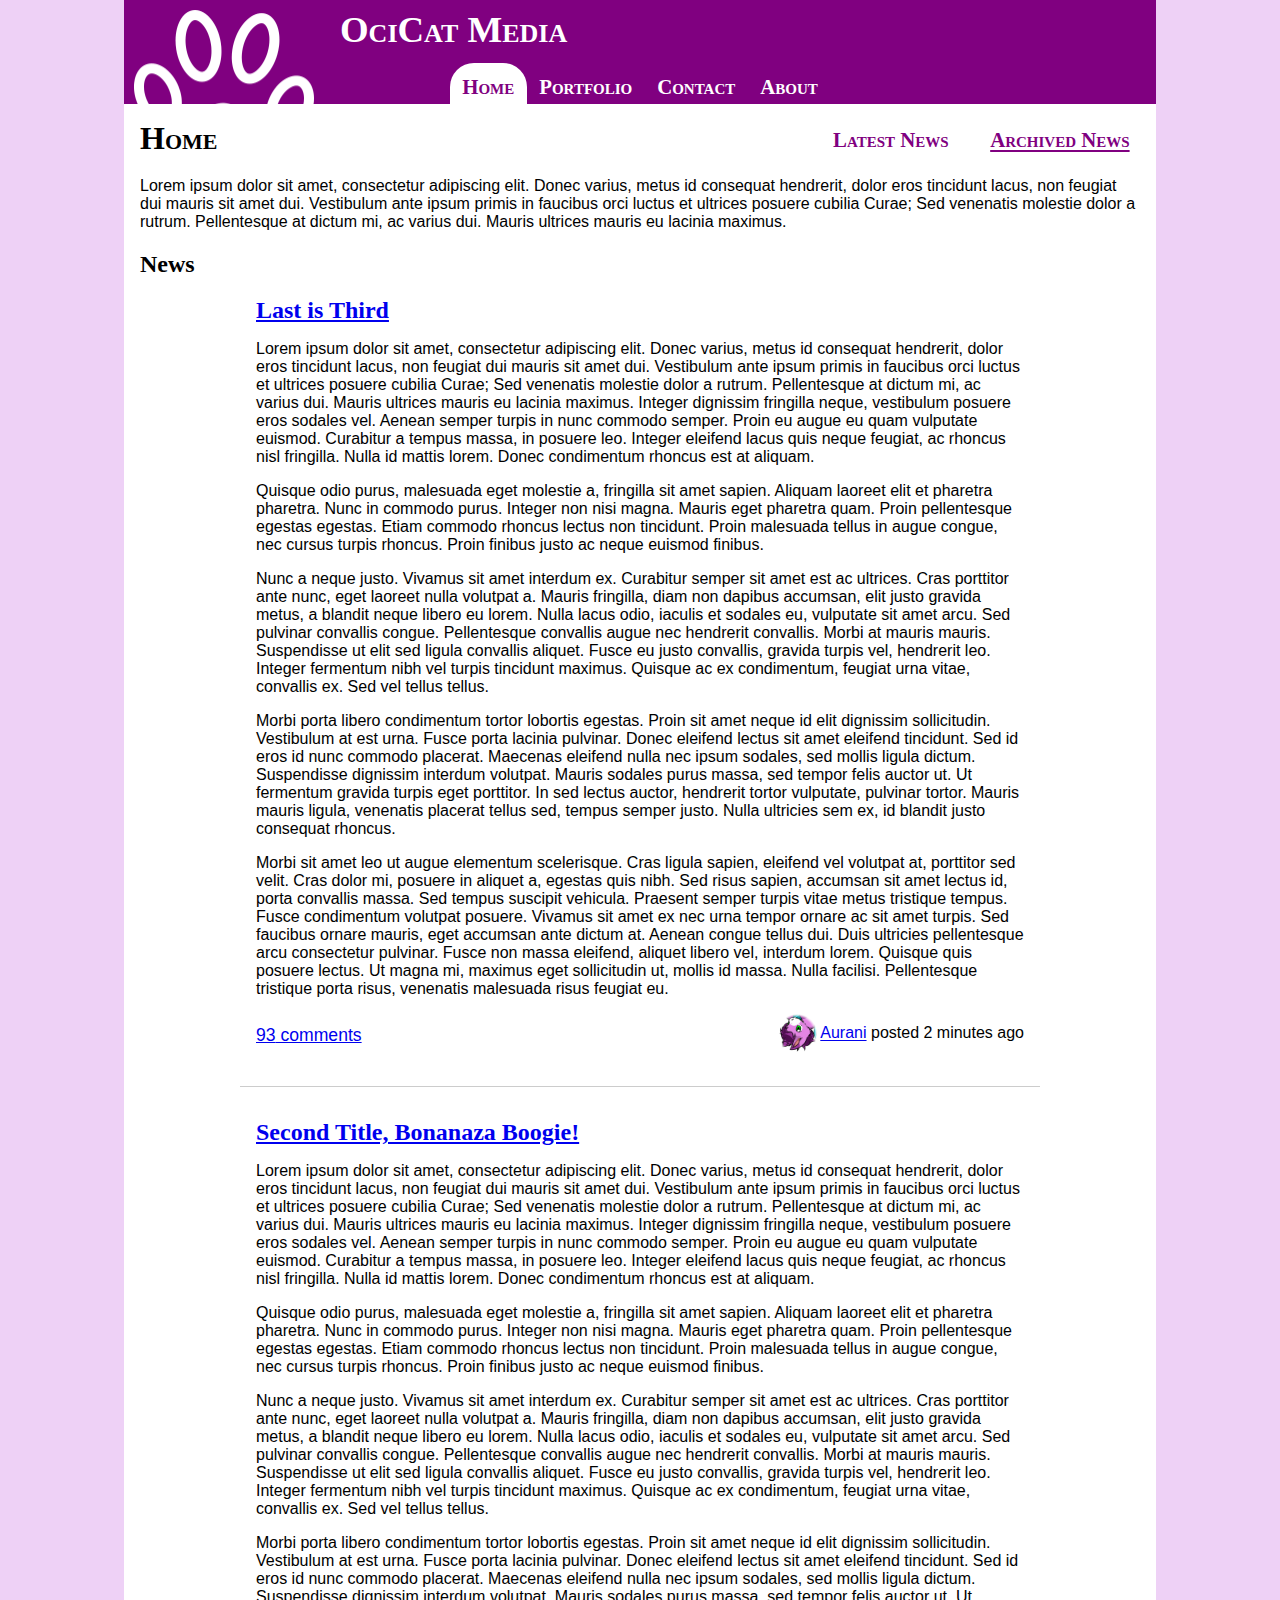
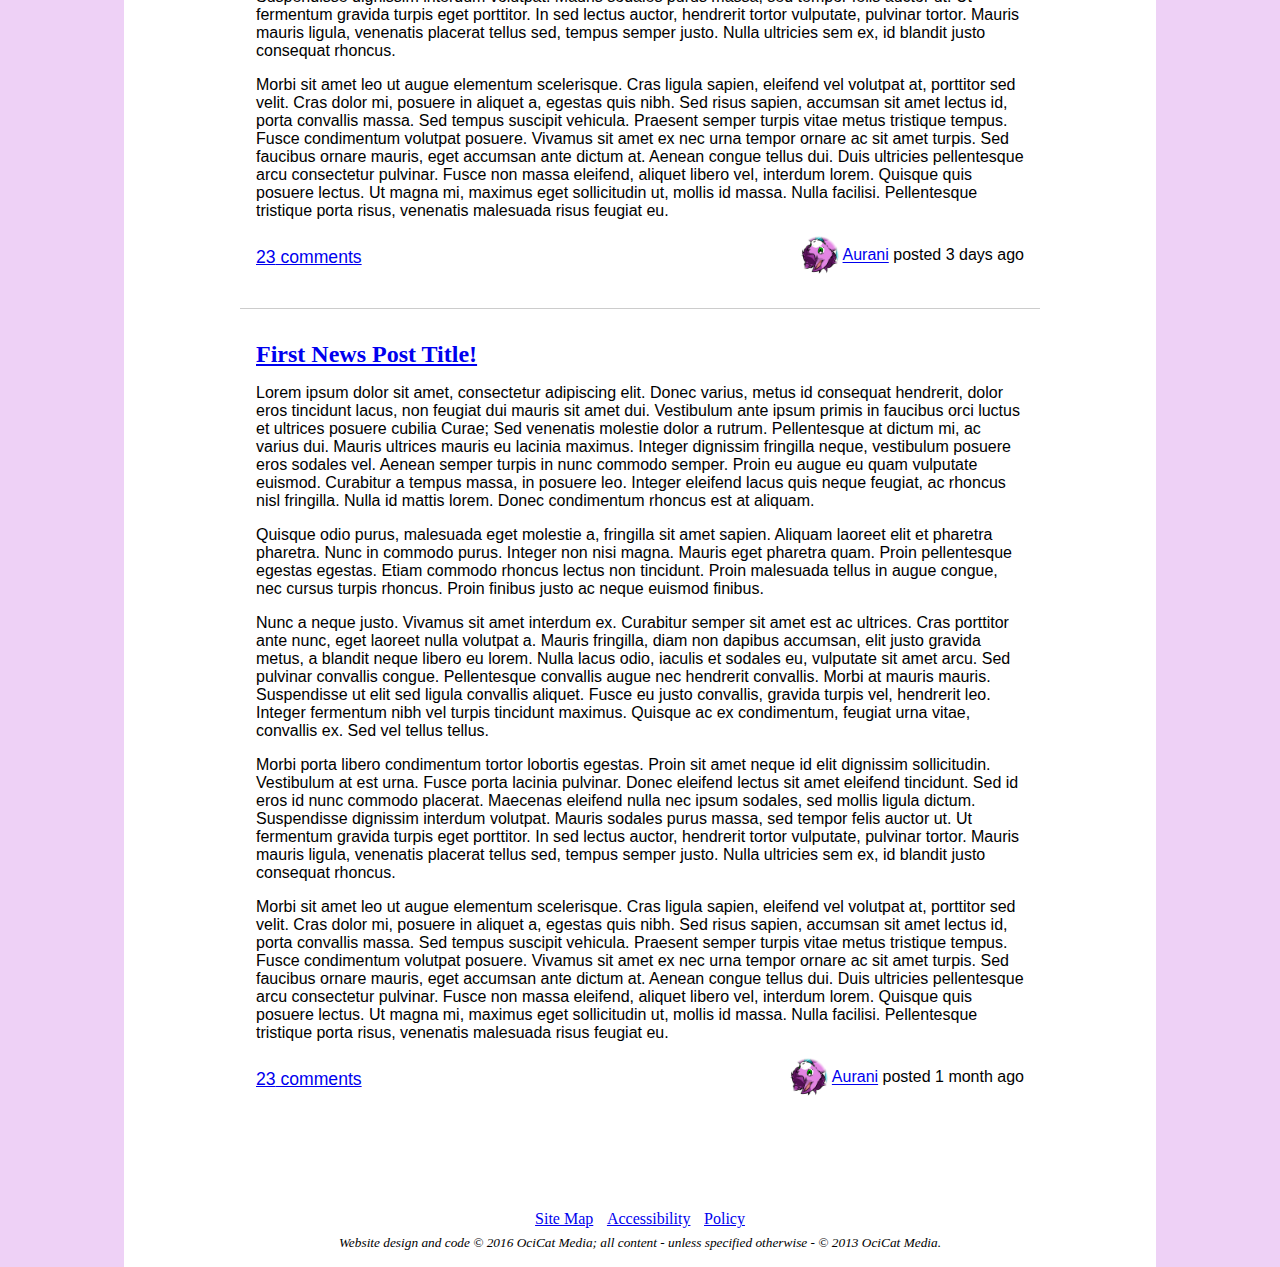
<file: index.html>
<!DOCTYPE html>
<html lang="en-ca">
	<head>
	
		<base href="http://ocicatmedia.github.io/">
		<base href="file:///D:/Documents/GitHub/ocicatmedia.com/">

		<meta charset="utf-8">
		<meta name="application-name" content="OciCat Media">
		<meta name="author" content="Matthew Moore">
		<meta name="keywords" content="OciCat Media, Multimedia, Multi-media, Photography, Videography, Web Design, Web Development, Development, Coding">
		<meta name="description" content="The home page of OciCat Media. Check out the latest news here.">

		<title>OciCat Media</title>
		
		<link href="asset/style.css" rel="stylesheet" type="text/css">
	</head>
	<body itemscope itemtype="http://schema.org/WebPage">
		<header>
			<h1>OciCat Media</h1>
			<nav>
				<h2 class="WCAG_hide">Site Navigation</h2>
				<ul><li class="active"><a href="index.html">Home</a></li><li><a href="portfolio.html">Portfolio</a></li><li><a href="contact.html">Contact</a></li><li><a href="about.html">About</a></li></ul>
			</nav>
		</header>
		<main>
			<header>
				<h1>Home</h1>
				<nav>
					<h2 class="WCAG_hide">Page Navigation</h2>
					<ul><li><a href="index.html#news">Latest News</a></li><li class="active"><a href="news/">Archived News</a></li></ul>
				</nav>
			</header>

			<div>Lorem ipsum dolor sit amet, consectetur adipiscing elit. Donec varius, metus id consequat hendrerit, dolor eros tincidunt lacus, non feugiat dui mauris sit amet dui. Vestibulum ante ipsum primis in faucibus orci luctus et ultrices posuere cubilia Curae; Sed venenatis molestie dolor a rutrum. Pellentesque at dictum mi, ac varius dui. Mauris ultrices mauris eu lacinia maximus.</div>

			<section id="news" itemscope itemtype="https://schema.org/Blog">
				<h2><a name="news"></a>News</h2>
				<article itemscope itemtype="https://schema.org/BlogPosting">
					<header>
						<h2 itemprop="headline name"><a href="news/3.html" itemprop="url mainentityofpage">Last is Third</a></h2>
						<meta itemprop="position" content="3" />
					</header>
					<div itemprop="text"><p>Lorem ipsum dolor sit amet, consectetur adipiscing elit. Donec varius, metus id consequat hendrerit, dolor eros tincidunt lacus, non feugiat dui mauris sit amet dui. Vestibulum ante ipsum primis in faucibus orci luctus et ultrices posuere cubilia Curae; Sed venenatis molestie dolor a rutrum. Pellentesque at dictum mi, ac varius dui. Mauris ultrices mauris eu lacinia maximus. Integer dignissim fringilla neque, vestibulum posuere eros sodales vel. Aenean semper turpis in nunc commodo semper. Proin eu augue eu quam vulputate euismod. Curabitur a tempus massa, in posuere leo. Integer eleifend lacus quis neque feugiat, ac rhoncus nisl fringilla. Nulla id mattis lorem. Donec condimentum rhoncus est at aliquam.</p><p>Quisque odio purus, malesuada eget molestie a, fringilla sit amet sapien. Aliquam laoreet elit et pharetra pharetra. Nunc in commodo purus. Integer non nisi magna. Mauris eget pharetra quam. Proin pellentesque egestas egestas. Etiam commodo rhoncus lectus non tincidunt. Proin malesuada tellus in augue congue, nec cursus turpis rhoncus. Proin finibus justo ac neque euismod finibus.</p><p>Nunc a neque justo. Vivamus sit amet interdum ex. Curabitur semper sit amet est ac ultrices. Cras porttitor ante nunc, eget laoreet nulla volutpat a. Mauris fringilla, diam non dapibus accumsan, elit justo gravida metus, a blandit neque libero eu lorem. Nulla lacus odio, iaculis et sodales eu, vulputate sit amet arcu. Sed pulvinar convallis congue. Pellentesque convallis augue nec hendrerit convallis. Morbi at mauris mauris. Suspendisse ut elit sed ligula convallis aliquet. Fusce eu justo convallis, gravida turpis vel, hendrerit leo. Integer fermentum nibh vel turpis tincidunt maximus. Quisque ac ex condimentum, feugiat urna vitae, convallis ex. Sed vel tellus tellus.</p><p>Morbi porta libero condimentum tortor lobortis egestas. Proin sit amet neque id elit dignissim sollicitudin. Vestibulum at est urna. Fusce porta lacinia pulvinar. Donec eleifend lectus sit amet eleifend tincidunt. Sed id eros id nunc commodo placerat. Maecenas eleifend nulla nec ipsum sodales, sed mollis ligula dictum. Suspendisse dignissim interdum volutpat. Mauris sodales purus massa, sed tempor felis auctor ut. Ut fermentum gravida turpis eget porttitor. In sed lectus auctor, hendrerit tortor vulputate, pulvinar tortor. Mauris mauris ligula, venenatis placerat tellus sed, tempus semper justo. Nulla ultricies sem ex, id blandit justo consequat rhoncus.</p><p>Morbi sit amet leo ut augue elementum scelerisque. Cras ligula sapien, eleifend vel volutpat at, porttitor sed velit. Cras dolor mi, posuere in aliquet a, egestas quis nibh. Sed risus sapien, accumsan sit amet lectus id, porta convallis massa. Sed tempus suscipit vehicula. Praesent semper turpis vitae metus tristique tempus. Fusce condimentum volutpat posuere. Vivamus sit amet ex nec urna tempor ornare ac sit amet turpis. Sed faucibus ornare mauris, eget accumsan ante dictum at. Aenean congue tellus dui. Duis ultricies pellentesque arcu consectetur pulvinar. Fusce non massa eleifend, aliquet libero vel, interdum lorem. Quisque quis posuere lectus. Ut magna mi, maximus eget sollicitudin ut, mollis id massa. Nulla facilisi. Pellentesque tristique porta risus, venenatis malesuada risus feugiat eu.</p></div>
					<footer>
						<a href="news/3.html#comment" itemprop="discussionurl">
							<span itemprop="commentcount">93</span> comments
						</a>
						<span itemprop="author" itemscope itemtype="https://schema.org/Person">
							<span itemprop="image" itemscope itemtype="http://schema.org/ImageObject">
								<img src="user/aurani/avatar.png" width="40" height="40" itemprop="url">
								<meta itemprop="width" content="200">
								<meta itemprop="height" content="200">
							</span>
							<span itemprop="name"><a href="user/aurani.html" itemprop="url" rel="author">Aurani</a></span> posted
						</span>
						<time datetime="2016-02-28T17:03Z" itemprop="datecreated datepublished">2 minutes ago</time>
						<meta itemprop="datemodified" content="2016-02-28T17:03Z" />
						<span itemprop="publisher" itemscope itemtype="http://schema.org/Organization">
							<meta itemprop="name" content="OciCat Media" />
							<span itemprop="logo" itemscope itemtype="http://schema.org/ImageObject">
								<meta itemprop="url" content="asset/logobkg.png" />
								<meta itemprop="width height" content="200" />
							</span>
						</span>
						<span itemprop="image" itemscope itemtype="http://schema.org/ImageObject">
							<meta itemprop="url" content="user/aurani/articledefault.png" />
							<meta itemprop="width" content="700" />
							<meta itemprop="height" content="200" />
						</span>
					</footer>
				</article>
				
				<article itemscope itemtype="https://schema.org/BlogPosting">
					<header>
						<h2 itemprop="headline name"><a href="news/2.html" itemprop="url mainentityofpage">Second Title, Bonanaza Boogie!</a></h2>
						<meta itemprop="position" content="2" />
					</header>
					<div itemprop="text"><p>Lorem ipsum dolor sit amet, consectetur adipiscing elit. Donec varius, metus id consequat hendrerit, dolor eros tincidunt lacus, non feugiat dui mauris sit amet dui. Vestibulum ante ipsum primis in faucibus orci luctus et ultrices posuere cubilia Curae; Sed venenatis molestie dolor a rutrum. Pellentesque at dictum mi, ac varius dui. Mauris ultrices mauris eu lacinia maximus. Integer dignissim fringilla neque, vestibulum posuere eros sodales vel. Aenean semper turpis in nunc commodo semper. Proin eu augue eu quam vulputate euismod. Curabitur a tempus massa, in posuere leo. Integer eleifend lacus quis neque feugiat, ac rhoncus nisl fringilla. Nulla id mattis lorem. Donec condimentum rhoncus est at aliquam.</p><p>Quisque odio purus, malesuada eget molestie a, fringilla sit amet sapien. Aliquam laoreet elit et pharetra pharetra. Nunc in commodo purus. Integer non nisi magna. Mauris eget pharetra quam. Proin pellentesque egestas egestas. Etiam commodo rhoncus lectus non tincidunt. Proin malesuada tellus in augue congue, nec cursus turpis rhoncus. Proin finibus justo ac neque euismod finibus.</p><p>Nunc a neque justo. Vivamus sit amet interdum ex. Curabitur semper sit amet est ac ultrices. Cras porttitor ante nunc, eget laoreet nulla volutpat a. Mauris fringilla, diam non dapibus accumsan, elit justo gravida metus, a blandit neque libero eu lorem. Nulla lacus odio, iaculis et sodales eu, vulputate sit amet arcu. Sed pulvinar convallis congue. Pellentesque convallis augue nec hendrerit convallis. Morbi at mauris mauris. Suspendisse ut elit sed ligula convallis aliquet. Fusce eu justo convallis, gravida turpis vel, hendrerit leo. Integer fermentum nibh vel turpis tincidunt maximus. Quisque ac ex condimentum, feugiat urna vitae, convallis ex. Sed vel tellus tellus.</p><p>Morbi porta libero condimentum tortor lobortis egestas. Proin sit amet neque id elit dignissim sollicitudin. Vestibulum at est urna. Fusce porta lacinia pulvinar. Donec eleifend lectus sit amet eleifend tincidunt. Sed id eros id nunc commodo placerat. Maecenas eleifend nulla nec ipsum sodales, sed mollis ligula dictum. Suspendisse dignissim interdum volutpat. Mauris sodales purus massa, sed tempor felis auctor ut. Ut fermentum gravida turpis eget porttitor. In sed lectus auctor, hendrerit tortor vulputate, pulvinar tortor. Mauris mauris ligula, venenatis placerat tellus sed, tempus semper justo. Nulla ultricies sem ex, id blandit justo consequat rhoncus.</p><p>Morbi sit amet leo ut augue elementum scelerisque. Cras ligula sapien, eleifend vel volutpat at, porttitor sed velit. Cras dolor mi, posuere in aliquet a, egestas quis nibh. Sed risus sapien, accumsan sit amet lectus id, porta convallis massa. Sed tempus suscipit vehicula. Praesent semper turpis vitae metus tristique tempus. Fusce condimentum volutpat posuere. Vivamus sit amet ex nec urna tempor ornare ac sit amet turpis. Sed faucibus ornare mauris, eget accumsan ante dictum at. Aenean congue tellus dui. Duis ultricies pellentesque arcu consectetur pulvinar. Fusce non massa eleifend, aliquet libero vel, interdum lorem. Quisque quis posuere lectus. Ut magna mi, maximus eget sollicitudin ut, mollis id massa. Nulla facilisi. Pellentesque tristique porta risus, venenatis malesuada risus feugiat eu.</p></div>
					<footer>
						<a href="news/2.html#comment" itemprop="discussionurl">
							<span itemprop="commentcount">23</span> comments
						</a>
						<span itemprop="author" itemscope itemtype="https://schema.org/Person">
							<span itemprop="image" itemscope itemtype="http://schema.org/ImageObject">
								<img src="user/aurani/avatar.png" width="40" height="40" itemprop="url">
								<meta itemprop="width" content="200">
								<meta itemprop="height" content="200">
							</span>
							<span itemprop="name"><a href="user/aurani.html" itemprop="url" rel="author">Aurani</a></span> posted
						</span>
						<time datetime="2016-02-25T11:23Z" itemprop="datecreated datepublished">3 days ago</time>
						<meta itemprop="datemodified" content="2016-01-12T19:57Z" />
						<span itemprop="publisher" itemscope itemtype="http://schema.org/Organization">
							<meta itemprop="name" content="OciCat Media" />
							<span itemprop="logo" itemscope itemtype="http://schema.org/ImageObject">
								<meta itemprop="url" content="asset/logobkg.png" />
								<meta itemprop="width height" content="200" />
							</span>
						</span>
						<span itemprop="image" itemscope itemtype="http://schema.org/ImageObject">
							<meta itemprop="url" content="user/aurani/articledefault.png" />
							<meta itemprop="width" content="700" />
							<meta itemprop="height" content="200" />
						</span>
					</footer>
				</article>

				<article itemscope itemtype="https://schema.org/BlogPosting">
					<header>
						<h2 itemprop="headline name"><a href="news/1.html" itemprop="url mainentityofpage">First News Post Title!</a></h2>
						<meta itemprop="position" content="1" />
					</header>
					<div itemprop="text"><p>Lorem ipsum dolor sit amet, consectetur adipiscing elit. Donec varius, metus id consequat hendrerit, dolor eros tincidunt lacus, non feugiat dui mauris sit amet dui. Vestibulum ante ipsum primis in faucibus orci luctus et ultrices posuere cubilia Curae; Sed venenatis molestie dolor a rutrum. Pellentesque at dictum mi, ac varius dui. Mauris ultrices mauris eu lacinia maximus. Integer dignissim fringilla neque, vestibulum posuere eros sodales vel. Aenean semper turpis in nunc commodo semper. Proin eu augue eu quam vulputate euismod. Curabitur a tempus massa, in posuere leo. Integer eleifend lacus quis neque feugiat, ac rhoncus nisl fringilla. Nulla id mattis lorem. Donec condimentum rhoncus est at aliquam.</p><p>Quisque odio purus, malesuada eget molestie a, fringilla sit amet sapien. Aliquam laoreet elit et pharetra pharetra. Nunc in commodo purus. Integer non nisi magna. Mauris eget pharetra quam. Proin pellentesque egestas egestas. Etiam commodo rhoncus lectus non tincidunt. Proin malesuada tellus in augue congue, nec cursus turpis rhoncus. Proin finibus justo ac neque euismod finibus.</p><p>Nunc a neque justo. Vivamus sit amet interdum ex. Curabitur semper sit amet est ac ultrices. Cras porttitor ante nunc, eget laoreet nulla volutpat a. Mauris fringilla, diam non dapibus accumsan, elit justo gravida metus, a blandit neque libero eu lorem. Nulla lacus odio, iaculis et sodales eu, vulputate sit amet arcu. Sed pulvinar convallis congue. Pellentesque convallis augue nec hendrerit convallis. Morbi at mauris mauris. Suspendisse ut elit sed ligula convallis aliquet. Fusce eu justo convallis, gravida turpis vel, hendrerit leo. Integer fermentum nibh vel turpis tincidunt maximus. Quisque ac ex condimentum, feugiat urna vitae, convallis ex. Sed vel tellus tellus.</p><p>Morbi porta libero condimentum tortor lobortis egestas. Proin sit amet neque id elit dignissim sollicitudin. Vestibulum at est urna. Fusce porta lacinia pulvinar. Donec eleifend lectus sit amet eleifend tincidunt. Sed id eros id nunc commodo placerat. Maecenas eleifend nulla nec ipsum sodales, sed mollis ligula dictum. Suspendisse dignissim interdum volutpat. Mauris sodales purus massa, sed tempor felis auctor ut. Ut fermentum gravida turpis eget porttitor. In sed lectus auctor, hendrerit tortor vulputate, pulvinar tortor. Mauris mauris ligula, venenatis placerat tellus sed, tempus semper justo. Nulla ultricies sem ex, id blandit justo consequat rhoncus.</p><p>Morbi sit amet leo ut augue elementum scelerisque. Cras ligula sapien, eleifend vel volutpat at, porttitor sed velit. Cras dolor mi, posuere in aliquet a, egestas quis nibh. Sed risus sapien, accumsan sit amet lectus id, porta convallis massa. Sed tempus suscipit vehicula. Praesent semper turpis vitae metus tristique tempus. Fusce condimentum volutpat posuere. Vivamus sit amet ex nec urna tempor ornare ac sit amet turpis. Sed faucibus ornare mauris, eget accumsan ante dictum at. Aenean congue tellus dui. Duis ultricies pellentesque arcu consectetur pulvinar. Fusce non massa eleifend, aliquet libero vel, interdum lorem. Quisque quis posuere lectus. Ut magna mi, maximus eget sollicitudin ut, mollis id massa. Nulla facilisi. Pellentesque tristique porta risus, venenatis malesuada risus feugiat eu.</p></div>
					<footer>
						<a href="news/1.html#comment" itemprop="discussionurl">
							<span itemprop="commentcount">23</span> comments
						</a>
						<span itemprop="author" itemscope itemtype="https://schema.org/Person">
							<span itemprop="image" itemscope itemtype="http://schema.org/ImageObject">
								<img src="user/aurani/avatar.png" width="40" height="40" itemprop="url">
								<meta itemprop="width" content="200">
								<meta itemprop="height" content="200">
							</span>
							<span itemprop="name"><a href="user/aurani.html" itemprop="url" rel="author">Aurani</a></span> posted
						</span>
						<time datetime="2016-01-12T19:57Z" itemprop="datecreated datepublished">1 month ago</time>
						<meta itemprop="datemodified" content="2016-01-12T19:57Z" />
						<span itemprop="publisher" itemscope itemtype="http://schema.org/Organization">
							<meta itemprop="name" content="OciCat Media" />
							<span itemprop="logo" itemscope itemtype="http://schema.org/ImageObject">
								<meta itemprop="url" content="asset/logobkg.png" />
								<meta itemprop="width height" content="200" />
							</span>
						</span>
						<span itemprop="image" itemscope itemtype="http://schema.org/ImageObject">
							<meta itemprop="url" content="user/aurani/articledefault.png" />
							<meta itemprop="width" content="700" />
							<meta itemprop="height" content="200" />
						</span>
					</footer>
				</article>
			</section>
		</main>
		
		<footer>
			<nav>
				<ul>
					<li><a href="sitemap.html">Site Map</a></li>
					<li><a href="accessibility.html">Accessibility</a></li>
					<li><a href="policy.html">Policy</a></li>
				</ul>
			</nav>
			<small>Website design and code &copy; 2016 OciCat Media; all content - unless specified otherwise - &copy; 2013 OciCat Media.</small>
		</footer>
	</body>
</html>
</file>
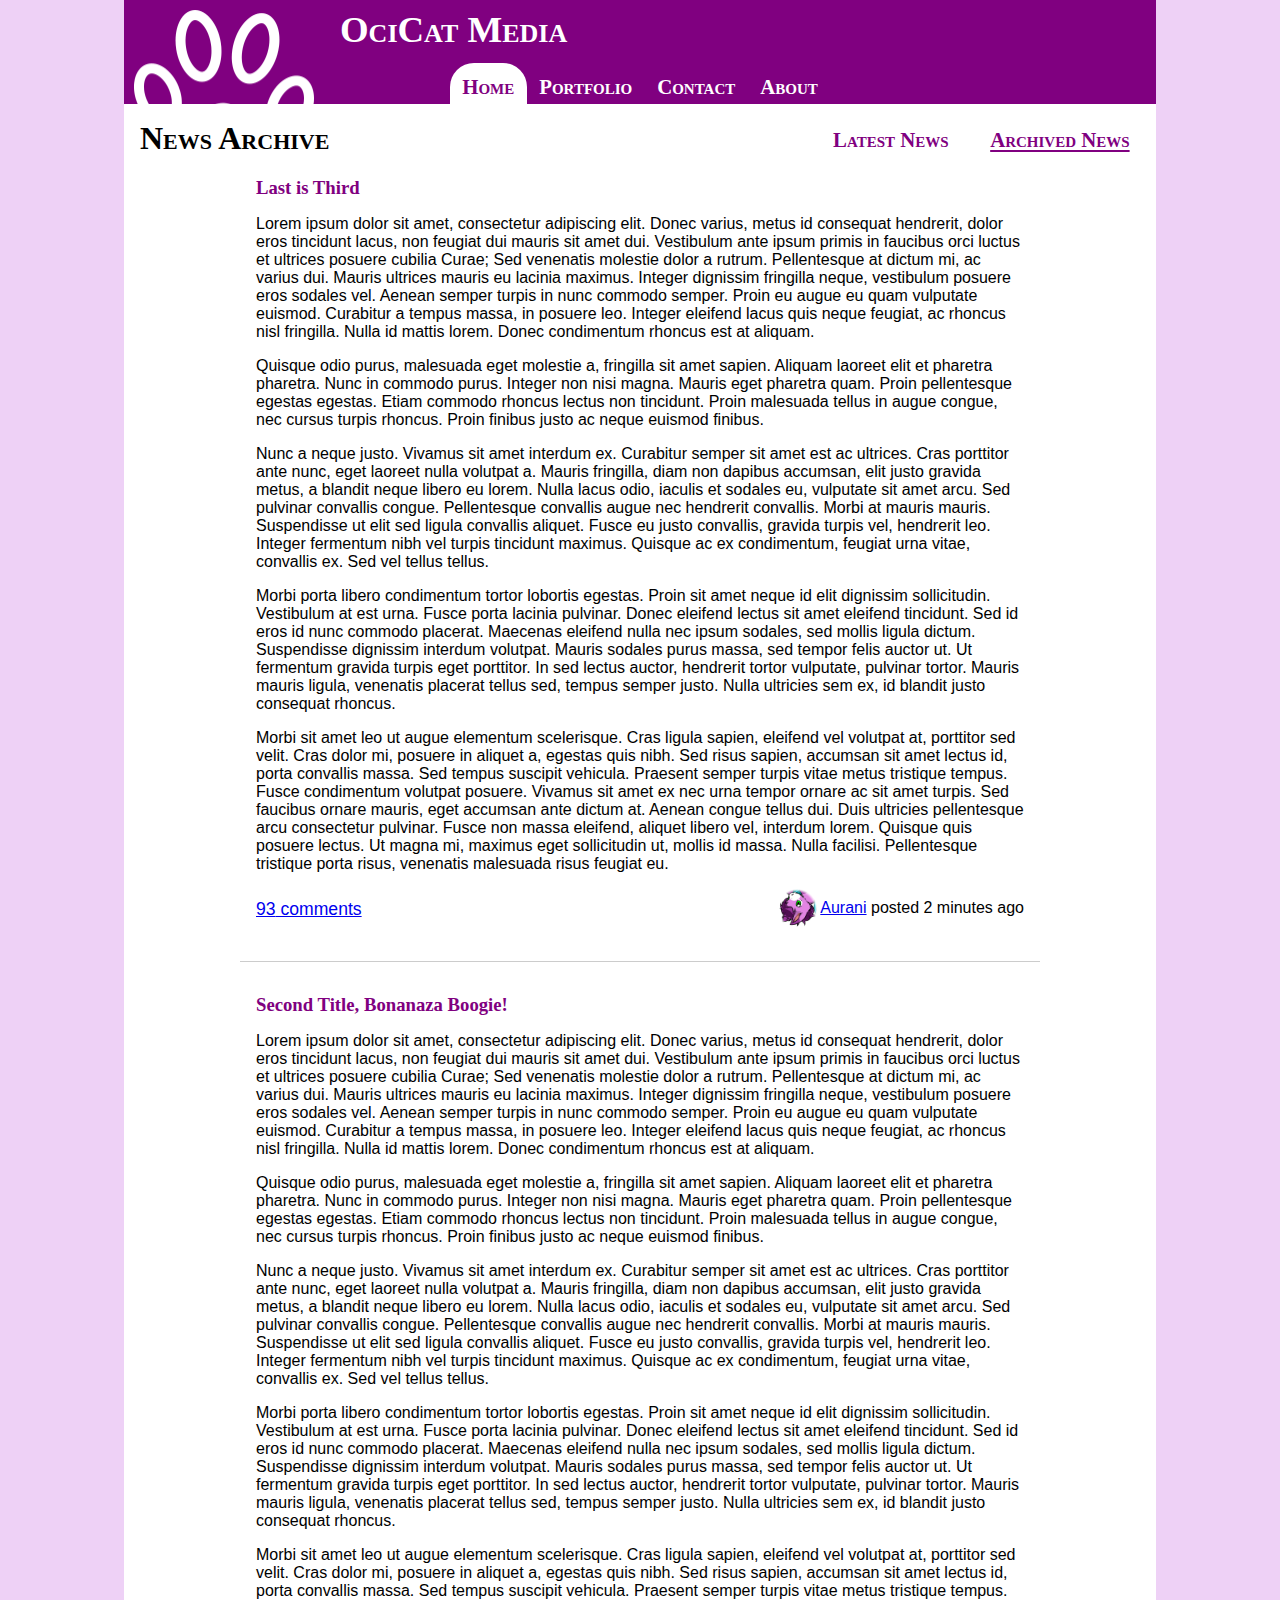
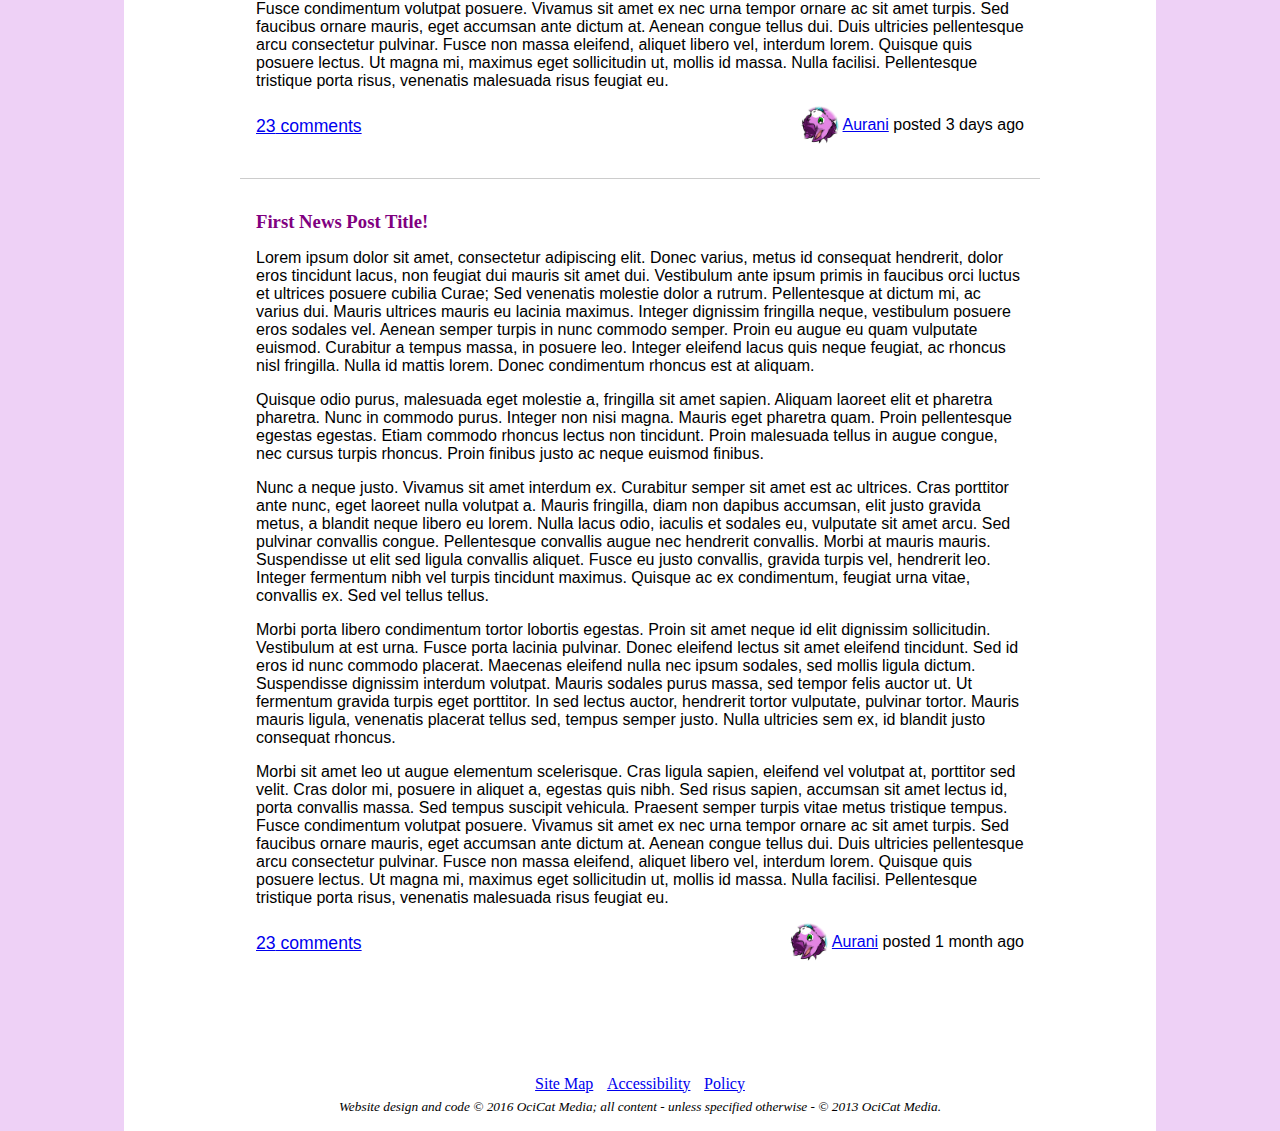
<file: news/index.html>
<!DOCTYPE html>
<html lang="en-ca">
	<head>
	
		<!-- http: //ocicatmedia.github.io/ || file: ///D:/Documents/GitHub/ocicatmedia.com/ -->

		<meta charset="utf-8">
		<meta name="application-name" content="OciCat Media">
		<meta name="author" content="Matthew Moore">
		<meta name="keywords" content="OciCat Media, Multimedia, Multi-media, Photography, Videography, Web Design, Web Development, Development, Coding">
		<meta name="description" content="News archive for OciCatMedia.">

		<title>OciCat Media News Archive</title>
		
		<link href="http://ocicatmedia.github.io/asset/style.css" rel="stylesheet" type="text/css">
	</head>
	<body itemscope itemtype="http://schema.org/WebPage">
		<header>
			<h1>OciCat Media</h1>
			<nav>
				<h2 class="WCAG_hide">Site Navigation</h2>
				<ul><li class="active"><a href="http://ocicatmedia.github.io/index.html">Home</a></li><li><a href="http://ocicatmedia.github.io/portfolio.html">Portfolio</a></li><li><a href="http://ocicatmedia.github.io/contact.html">Contact</a></li><li><a href="http://ocicatmedia.github.io/about.html">About</a></li></ul>
			</nav>
		</header>
		<main>
			<header>
				<h1>News Archive</h1>
				<nav>
					<h2 class="WCAG_hide">Page Navigation</h2>
					<ul><li><a href="http://ocicatmedia.github.io/index.html#news">Latest News</a></li><li class="active"><a href="http://ocicatmedia.github.io/news/">Archived News</a></li></ul>
				</nav>
			</header>

			<section id="news" itemscope itemtype="https://schema.org/Blog" itemprop="mainentity">
				<h2 aria-hidden="true">News Posts</h2>
				<article itemscope itemtype="https://schema.org/BlogPosting">
					<header>
						<h3 itemprop="headline name"><a href="http://ocicatmedia.github.io/news/3.html" itemprop="url mainentityofpage" rel="bookmark">Last is Third</a></h3>
						<meta itemprop="position" content="3" />
					</header>
					<div itemprop="text"><p>Lorem ipsum dolor sit amet, consectetur adipiscing elit. Donec varius, metus id consequat hendrerit, dolor eros tincidunt lacus, non feugiat dui mauris sit amet dui. Vestibulum ante ipsum primis in faucibus orci luctus et ultrices posuere cubilia Curae; Sed venenatis molestie dolor a rutrum. Pellentesque at dictum mi, ac varius dui. Mauris ultrices mauris eu lacinia maximus. Integer dignissim fringilla neque, vestibulum posuere eros sodales vel. Aenean semper turpis in nunc commodo semper. Proin eu augue eu quam vulputate euismod. Curabitur a tempus massa, in posuere leo. Integer eleifend lacus quis neque feugiat, ac rhoncus nisl fringilla. Nulla id mattis lorem. Donec condimentum rhoncus est at aliquam.</p><p>Quisque odio purus, malesuada eget molestie a, fringilla sit amet sapien. Aliquam laoreet elit et pharetra pharetra. Nunc in commodo purus. Integer non nisi magna. Mauris eget pharetra quam. Proin pellentesque egestas egestas. Etiam commodo rhoncus lectus non tincidunt. Proin malesuada tellus in augue congue, nec cursus turpis rhoncus. Proin finibus justo ac neque euismod finibus.</p><p>Nunc a neque justo. Vivamus sit amet interdum ex. Curabitur semper sit amet est ac ultrices. Cras porttitor ante nunc, eget laoreet nulla volutpat a. Mauris fringilla, diam non dapibus accumsan, elit justo gravida metus, a blandit neque libero eu lorem. Nulla lacus odio, iaculis et sodales eu, vulputate sit amet arcu. Sed pulvinar convallis congue. Pellentesque convallis augue nec hendrerit convallis. Morbi at mauris mauris. Suspendisse ut elit sed ligula convallis aliquet. Fusce eu justo convallis, gravida turpis vel, hendrerit leo. Integer fermentum nibh vel turpis tincidunt maximus. Quisque ac ex condimentum, feugiat urna vitae, convallis ex. Sed vel tellus tellus.</p><p>Morbi porta libero condimentum tortor lobortis egestas. Proin sit amet neque id elit dignissim sollicitudin. Vestibulum at est urna. Fusce porta lacinia pulvinar. Donec eleifend lectus sit amet eleifend tincidunt. Sed id eros id nunc commodo placerat. Maecenas eleifend nulla nec ipsum sodales, sed mollis ligula dictum. Suspendisse dignissim interdum volutpat. Mauris sodales purus massa, sed tempor felis auctor ut. Ut fermentum gravida turpis eget porttitor. In sed lectus auctor, hendrerit tortor vulputate, pulvinar tortor. Mauris mauris ligula, venenatis placerat tellus sed, tempus semper justo. Nulla ultricies sem ex, id blandit justo consequat rhoncus.</p><p>Morbi sit amet leo ut augue elementum scelerisque. Cras ligula sapien, eleifend vel volutpat at, porttitor sed velit. Cras dolor mi, posuere in aliquet a, egestas quis nibh. Sed risus sapien, accumsan sit amet lectus id, porta convallis massa. Sed tempus suscipit vehicula. Praesent semper turpis vitae metus tristique tempus. Fusce condimentum volutpat posuere. Vivamus sit amet ex nec urna tempor ornare ac sit amet turpis. Sed faucibus ornare mauris, eget accumsan ante dictum at. Aenean congue tellus dui. Duis ultricies pellentesque arcu consectetur pulvinar. Fusce non massa eleifend, aliquet libero vel, interdum lorem. Quisque quis posuere lectus. Ut magna mi, maximus eget sollicitudin ut, mollis id massa. Nulla facilisi. Pellentesque tristique porta risus, venenatis malesuada risus feugiat eu.</p></div>
					<footer>
						<a href="http://ocicatmedia.github.io/news/3.html#comment" itemprop="discussionurl">
							<span itemprop="commentcount">93</span> comments
						</a>
						<span itemprop="author" itemscope itemtype="https://schema.org/Person">
							<span itemprop="image" itemscope itemtype="http://schema.org/ImageObject">
								<img src="http://ocicatmedia.github.io/user/aurani/avatar.png" alt="" width="40" height="40" itemprop="url">
								<meta itemprop="width" content="200">
								<meta itemprop="height" content="200">
							</span>
							<span itemprop="name"><a href="http://ocicatmedia.github.io/user/aurani.html" itemprop="url" rel="author">Aurani</a></span> posted
						</span>
						<time datetime="2016-02-28T17:03Z" itemprop="datecreated datepublished">2 minutes ago</time>
						<meta itemprop="datemodified" content="2016-02-28T17:03Z" />
						<span itemprop="publisher" itemscope itemtype="http://schema.org/Organization">
							<meta itemprop="name" content="OciCat Media" />
							<span itemprop="logo" itemscope itemtype="http://schema.org/ImageObject">
								<meta itemprop="url" content="http://ocicatmedia.github.io/asset/logobkg.png" />
								<meta itemprop="width height" content="200" />
							</span>
						</span>
						<span itemprop="image" itemscope itemtype="http://schema.org/ImageObject">
							<meta itemprop="url" content="http://ocicatmedia.github.io/user/aurani/articledefault.png" />
							<meta itemprop="width" content="700" />
							<meta itemprop="height" content="200" />
						</span>
					</footer>
				</article>
				
				<article itemscope itemtype="https://schema.org/BlogPosting">
					<header>
						<h3 itemprop="headline name"><a href="http://ocicatmedia.github.io/news/2.html" itemprop="url mainentityofpage" rel="bookmark">Second Title, Bonanaza Boogie!</a></h3>
						<meta itemprop="position" content="2" />
					</header>
					<div itemprop="text"><p>Lorem ipsum dolor sit amet, consectetur adipiscing elit. Donec varius, metus id consequat hendrerit, dolor eros tincidunt lacus, non feugiat dui mauris sit amet dui. Vestibulum ante ipsum primis in faucibus orci luctus et ultrices posuere cubilia Curae; Sed venenatis molestie dolor a rutrum. Pellentesque at dictum mi, ac varius dui. Mauris ultrices mauris eu lacinia maximus. Integer dignissim fringilla neque, vestibulum posuere eros sodales vel. Aenean semper turpis in nunc commodo semper. Proin eu augue eu quam vulputate euismod. Curabitur a tempus massa, in posuere leo. Integer eleifend lacus quis neque feugiat, ac rhoncus nisl fringilla. Nulla id mattis lorem. Donec condimentum rhoncus est at aliquam.</p><p>Quisque odio purus, malesuada eget molestie a, fringilla sit amet sapien. Aliquam laoreet elit et pharetra pharetra. Nunc in commodo purus. Integer non nisi magna. Mauris eget pharetra quam. Proin pellentesque egestas egestas. Etiam commodo rhoncus lectus non tincidunt. Proin malesuada tellus in augue congue, nec cursus turpis rhoncus. Proin finibus justo ac neque euismod finibus.</p><p>Nunc a neque justo. Vivamus sit amet interdum ex. Curabitur semper sit amet est ac ultrices. Cras porttitor ante nunc, eget laoreet nulla volutpat a. Mauris fringilla, diam non dapibus accumsan, elit justo gravida metus, a blandit neque libero eu lorem. Nulla lacus odio, iaculis et sodales eu, vulputate sit amet arcu. Sed pulvinar convallis congue. Pellentesque convallis augue nec hendrerit convallis. Morbi at mauris mauris. Suspendisse ut elit sed ligula convallis aliquet. Fusce eu justo convallis, gravida turpis vel, hendrerit leo. Integer fermentum nibh vel turpis tincidunt maximus. Quisque ac ex condimentum, feugiat urna vitae, convallis ex. Sed vel tellus tellus.</p><p>Morbi porta libero condimentum tortor lobortis egestas. Proin sit amet neque id elit dignissim sollicitudin. Vestibulum at est urna. Fusce porta lacinia pulvinar. Donec eleifend lectus sit amet eleifend tincidunt. Sed id eros id nunc commodo placerat. Maecenas eleifend nulla nec ipsum sodales, sed mollis ligula dictum. Suspendisse dignissim interdum volutpat. Mauris sodales purus massa, sed tempor felis auctor ut. Ut fermentum gravida turpis eget porttitor. In sed lectus auctor, hendrerit tortor vulputate, pulvinar tortor. Mauris mauris ligula, venenatis placerat tellus sed, tempus semper justo. Nulla ultricies sem ex, id blandit justo consequat rhoncus.</p><p>Morbi sit amet leo ut augue elementum scelerisque. Cras ligula sapien, eleifend vel volutpat at, porttitor sed velit. Cras dolor mi, posuere in aliquet a, egestas quis nibh. Sed risus sapien, accumsan sit amet lectus id, porta convallis massa. Sed tempus suscipit vehicula. Praesent semper turpis vitae metus tristique tempus. Fusce condimentum volutpat posuere. Vivamus sit amet ex nec urna tempor ornare ac sit amet turpis. Sed faucibus ornare mauris, eget accumsan ante dictum at. Aenean congue tellus dui. Duis ultricies pellentesque arcu consectetur pulvinar. Fusce non massa eleifend, aliquet libero vel, interdum lorem. Quisque quis posuere lectus. Ut magna mi, maximus eget sollicitudin ut, mollis id massa. Nulla facilisi. Pellentesque tristique porta risus, venenatis malesuada risus feugiat eu.</p></div>
					<footer>
						<a href="http://ocicatmedia.github.io/news/2.html#comment" itemprop="discussionurl">
							<span itemprop="commentcount">23</span> comments
						</a>
						<span itemprop="author" itemscope itemtype="https://schema.org/Person">
							<span itemprop="image" itemscope itemtype="http://schema.org/ImageObject">
								<img src="http://ocicatmedia.github.io/user/aurani/avatar.png" alt="" width="40" height="40" itemprop="url">
								<meta itemprop="width" content="200">
								<meta itemprop="height" content="200">
							</span>
							<span itemprop="name"><a href="http://ocicatmedia.github.io/user/aurani.html" itemprop="url" rel="author">Aurani</a></span> posted
						</span>
						<time datetime="2016-02-25T11:23Z" itemprop="datecreated datepublished">3 days ago</time>
						<meta itemprop="datemodified" content="2016-01-12T19:57Z" />
						<span itemprop="publisher" itemscope itemtype="http://schema.org/Organization">
							<meta itemprop="name" content="OciCat Media" />
							<span itemprop="logo" itemscope itemtype="http://schema.org/ImageObject">
								<meta itemprop="url" content="http://ocicatmedia.github.io/asset/logobkg.png" />
								<meta itemprop="width height" content="200" />
							</span>
						</span>
						<span itemprop="image" itemscope itemtype="http://schema.org/ImageObject">
							<meta itemprop="url" content="http://ocicatmedia.github.io/user/aurani/articledefault.png" />
							<meta itemprop="width" content="700" />
							<meta itemprop="height" content="200" />
						</span>
					</footer>
				</article>

				<article itemscope itemtype="https://schema.org/BlogPosting">
					<header>
						<h3 itemprop="headline name"><a href="http://ocicatmedia.github.io/news/1.html" itemprop="url mainentityofpage" rel="bookmark">First News Post Title!</a></h3>
						<meta itemprop="position" content="1" />
					</header>
					<div itemprop="text"><p>Lorem ipsum dolor sit amet, consectetur adipiscing elit. Donec varius, metus id consequat hendrerit, dolor eros tincidunt lacus, non feugiat dui mauris sit amet dui. Vestibulum ante ipsum primis in faucibus orci luctus et ultrices posuere cubilia Curae; Sed venenatis molestie dolor a rutrum. Pellentesque at dictum mi, ac varius dui. Mauris ultrices mauris eu lacinia maximus. Integer dignissim fringilla neque, vestibulum posuere eros sodales vel. Aenean semper turpis in nunc commodo semper. Proin eu augue eu quam vulputate euismod. Curabitur a tempus massa, in posuere leo. Integer eleifend lacus quis neque feugiat, ac rhoncus nisl fringilla. Nulla id mattis lorem. Donec condimentum rhoncus est at aliquam.</p><p>Quisque odio purus, malesuada eget molestie a, fringilla sit amet sapien. Aliquam laoreet elit et pharetra pharetra. Nunc in commodo purus. Integer non nisi magna. Mauris eget pharetra quam. Proin pellentesque egestas egestas. Etiam commodo rhoncus lectus non tincidunt. Proin malesuada tellus in augue congue, nec cursus turpis rhoncus. Proin finibus justo ac neque euismod finibus.</p><p>Nunc a neque justo. Vivamus sit amet interdum ex. Curabitur semper sit amet est ac ultrices. Cras porttitor ante nunc, eget laoreet nulla volutpat a. Mauris fringilla, diam non dapibus accumsan, elit justo gravida metus, a blandit neque libero eu lorem. Nulla lacus odio, iaculis et sodales eu, vulputate sit amet arcu. Sed pulvinar convallis congue. Pellentesque convallis augue nec hendrerit convallis. Morbi at mauris mauris. Suspendisse ut elit sed ligula convallis aliquet. Fusce eu justo convallis, gravida turpis vel, hendrerit leo. Integer fermentum nibh vel turpis tincidunt maximus. Quisque ac ex condimentum, feugiat urna vitae, convallis ex. Sed vel tellus tellus.</p><p>Morbi porta libero condimentum tortor lobortis egestas. Proin sit amet neque id elit dignissim sollicitudin. Vestibulum at est urna. Fusce porta lacinia pulvinar. Donec eleifend lectus sit amet eleifend tincidunt. Sed id eros id nunc commodo placerat. Maecenas eleifend nulla nec ipsum sodales, sed mollis ligula dictum. Suspendisse dignissim interdum volutpat. Mauris sodales purus massa, sed tempor felis auctor ut. Ut fermentum gravida turpis eget porttitor. In sed lectus auctor, hendrerit tortor vulputate, pulvinar tortor. Mauris mauris ligula, venenatis placerat tellus sed, tempus semper justo. Nulla ultricies sem ex, id blandit justo consequat rhoncus.</p><p>Morbi sit amet leo ut augue elementum scelerisque. Cras ligula sapien, eleifend vel volutpat at, porttitor sed velit. Cras dolor mi, posuere in aliquet a, egestas quis nibh. Sed risus sapien, accumsan sit amet lectus id, porta convallis massa. Sed tempus suscipit vehicula. Praesent semper turpis vitae metus tristique tempus. Fusce condimentum volutpat posuere. Vivamus sit amet ex nec urna tempor ornare ac sit amet turpis. Sed faucibus ornare mauris, eget accumsan ante dictum at. Aenean congue tellus dui. Duis ultricies pellentesque arcu consectetur pulvinar. Fusce non massa eleifend, aliquet libero vel, interdum lorem. Quisque quis posuere lectus. Ut magna mi, maximus eget sollicitudin ut, mollis id massa. Nulla facilisi. Pellentesque tristique porta risus, venenatis malesuada risus feugiat eu.</p></div>
					<footer>
						<a href="http://ocicatmedia.github.io/news/1.html#comment" itemprop="discussionurl">
							<span itemprop="commentcount">23</span> comments
						</a>
						<span itemprop="author" itemscope itemtype="https://schema.org/Person">
							<span itemprop="image" itemscope itemtype="http://schema.org/ImageObject">
								<img src="http://ocicatmedia.github.io/user/aurani/avatar.png" alt="" width="40" height="40" itemprop="url">
								<meta itemprop="width" content="200">
								<meta itemprop="height" content="200">
							</span>
							<span itemprop="name"><a href="http://ocicatmedia.github.io/user/aurani.html" itemprop="url" rel="author">Aurani</a></span> posted
						</span>
						<time datetime="2016-01-12T19:57Z" itemprop="datecreated datepublished">1 month ago</time>
						<meta itemprop="datemodified" content="2016-01-12T19:57Z" />
						<span itemprop="publisher" itemscope itemtype="http://schema.org/Organization">
							<meta itemprop="name" content="OciCat Media" />
							<span itemprop="logo" itemscope itemtype="http://schema.org/ImageObject">
								<meta itemprop="url" content="http://ocicatmedia.github.io/asset/logobkg.png" />
								<meta itemprop="width height" content="200" />
							</span>
						</span>
						<span itemprop="image" itemscope itemtype="http://schema.org/ImageObject">
							<meta itemprop="url" content="http://ocicatmedia.github.io/user/aurani/articledefault.png" />
							<meta itemprop="width" content="700" />
							<meta itemprop="height" content="200" />
						</span>
					</footer>
				</article>
			</section>
		</main>
		
		<footer>
			<nav>
				<ul>
					<li><a href="sitemap.html">Site Map</a></li>
					<li><a href="accessibility.html">Accessibility</a></li>
					<li><a href="policy.html">Policy</a></li>
				</ul>
			</nav>
			<small>Website design and code &copy; 2016 OciCat Media; all content - unless specified otherwise - &copy; 2013 OciCat Media.</small>
		</footer>
	</body>
</html>
</file>
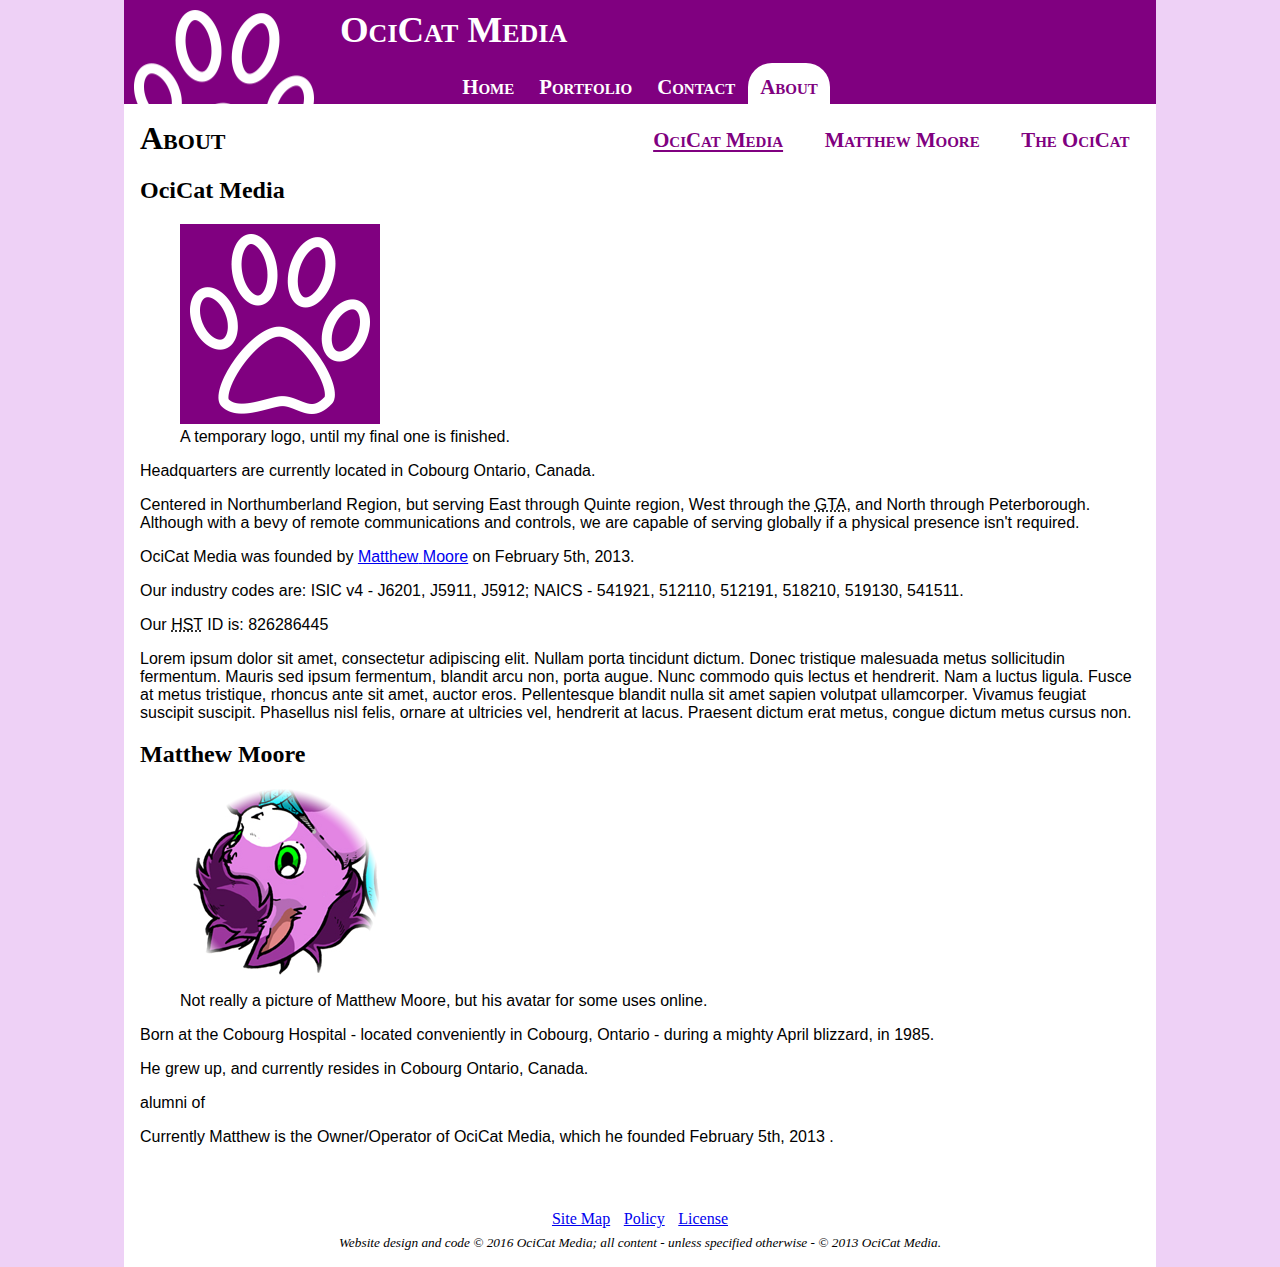
<file: about.html>
<!DOCTYPE html>
<html lang="en-ca">
	<head>
		<meta charset="utf-8">
		<meta name="application-name" content="OciCat Media">
		<meta name="author" content="Matthew Moore">
		<meta name="keywords" content="OciCat Media, Matthew Moore, About Us, Company Information, Owner Information">
		<meta name="description" content="Learn all about OciCat Media, the founder and owner, and even a little about the company's namesake: the Ocicat">

		<title>About Us</title>
		
		<link href="http://ocicatmedia.github.io/asset/style.css" rel="stylesheet" type="text/css">
	</head>
	<body itemscope itemtype="http://schema.org/WebPage">
		<header>
			<h1>OciCat Media</h1>
			<nav>
				<h2 class="WCAG_hide">Site Navigation</h2>
				<ul><li><a href="http://ocicatmedia.github.io/index.html">Home</a></li><li><a href="http://ocicatmedia.github.io/portfolio.html">Portfolio</a></li><li><a href="http://ocicatmedia.github.io/contact.html">Contact</a></li><li class="active"><a href="http://ocicatmedia.github.io/about.html">About</a></li></ul>
			</nav>
		</header>

		<main>
			<header>
				<h1>About</h1>
				<nav>
					<h2 class="WCAG_hide">Page Navigation</h2>
					<ul><li class="active"><a href="#ocicatmedia">OciCat Media</a></li><li><a href="#matthewmoore">Matthew Moore</a></li><li><a href="#theocicat">The OciCat</a></li></ul>
				</nav>
			</header>

			<article id="ocicatmedia" itemscope itemtype="https://schema.org/Organization">
				<header>
					<h2 itemprop="legalName">OciCat Media</h2>
					<meta itemprop="url" content="http://ocicatmedia.com" />
					<meta itemprop="sameAs mainEntityOfPage" content="http://ocicatmedia.com/about/ocicatmedia.html" />
				</header>
				
				<figure itemprop="logo" itemscope itemtype="https://schema.org/ImageObject">
					<img itemprop="url" src="http://ocicatmedia.github.io/asset/logobkg.png" width="200" height="200" alt="The OciCat Media logo; a white paw outline on a purple background.">
					<span>
					<meta itemprop="width" content="200" />
					<meta itemprop="height" content="200" />
					</span>
					<figcaption itemprop="caption">A temporary logo, until my final one is finished.</figcaption>
				</figure>
					
				<div itemprop="description">	
					<p itemprop="address" itemscope itemtype="https://schema.org/PostalAddress">Headquarters are currently located in <span itemprop="addressLocality">Cobourg</span> <span itemprop="addressRegion">Ontario</span>, <span itemprop="addressCountry">Canada</span>.</p>
					
					<p itemprop="areaServed" itemscope itemtype="https://schema.org/GeoShape">Centered in Northumberland Region, but serving East through Quinte region, West through the <abbr title="Greater Toronto Area">GTA</abbr>, and North through Peterborough. Although with a bevy of remote communications and controls, we are capable of serving globally if a physical presence isn't required.<meta itemprop="box" content="43.542951,-79.654777 44.162722,-78.320436" /></p>
					
					<p>OciCat Media was founded by <span itemprop="founder" itemscope itemtype="https://schema.org/Person"><a itemprop="url" href="http://ocicatmedia.github.io/about.html#matthewmoore"><span itemprop="givenName">Matthew</span> <span itemprop="familyName">Moore</span></a></span> on <time itemprop="foundingDate" datetime="2013-02-05T18:37:00Z">February 5th, 2013</time>.</p>
					
					<p>Our industry codes are: ISIC v4 - <span itemprop="isicV4">J6201</span>, <span itemprop="isicV4">J5911</span>, <span itemprop="isicV4">J5912</span>; NAICS - <span itemprop="naics">541921</span>, <span itemprop="naics">512110</span>, <span itemprop="naics">512191</span>, <span itemprop="naics">518210</span>, <span itemprop="naics">519130</span>, <span itemprop="naics">541511</span>.</p>
					
					<p>Our <abbr title="Harmonized Sales Tax">HST</abbr> ID is: <span itemprop="taxID">826286445</span>
				
					<p>Lorem ipsum dolor sit amet, consectetur adipiscing elit. Nullam porta tincidunt dictum. Donec tristique malesuada metus sollicitudin fermentum. Mauris sed ipsum fermentum, blandit arcu non, porta augue. Nunc commodo quis lectus et hendrerit. Nam a luctus ligula. Fusce at metus tristique, rhoncus ante sit amet, auctor eros. Pellentesque blandit nulla sit amet sapien volutpat ullamcorper. Vivamus feugiat suscipit suscipit. Phasellus nisl felis, ornare at ultricies vel, hendrerit at lacus. Praesent dictum erat metus, congue dictum metus cursus non.</p>
				</div>
			</article>
						
				
			<article id="matthewmoore" itemscope itemtype="https://schema.org/Person">
				<header>
					<h2><span itemprop="givenName">Matthew</span> <span itemprop="familyName">Moore</span></h2>
					<meta itemprop="url" content="http://ocicatmedia.com" />
					<meta itemprop="sameAs mainEntityOfPage" content="http://ocicatmedia.com/about/matthewmoore.html" />
				</header>
					
				<figure itemprop="image" itemscope itemtype="https://schema.org/ImageObject">
					<img itemprop="url" src="http://ocicatmedia.github.io/user/aurani/avatar.png" width="200" height="200" alt="Cartoonish drawing of a purple housecat, hanging upside down">
					<span>
					<meta itemprop="width" content="200" />
					<meta itemprop="height" content="200" />
					</span>
					<figcaption itemprop="caption">Not really a picture of Matthew Moore, but his avatar for some uses online.</figcaption>
				</figure>
				
				<div itemprop="description">	
					<p itemprop="birthPlace" itemscope itemtype="https://schema.org/Place">
						Born at the <span itemprop="name">Cobourg Hospital</span> - located conveniently in 
						<span itemprop="address" itemscope itemtype="https://schema.org/PostalAddress">
							 <span itemprop="addressLocality">Cobourg</span>, 
							 <span itemprop="addressRegion">Ontario</span>
						</span>
						 - during a mighty <time datetime="1985-04">April blizzard, in 1985</time>.
					</p>
					
				
				
					<p itemprop="address" itemscope itemtype="https://schema.org/PostalAddress">He grew up, and currently resides in <span itemprop="addressLocality">Cobourg</span> <span itemprop="addressRegion">Ontario</span>, <span itemprop="addressCountry">Canada</span>.</p>
					
					<p>
					alumni of
					
					</p>
					
					<p>Currently Matthew is the <span itemprop="jobTitle">Owner/Operator</span> of 
						<span itemprop="worksFor" itemscope itemtype="https://schema.org/Organization">
							<span itemprop="legalName">OciCat Media</span>, which he founded <time itemprop="foundingDate" datetime="2013-02-05T18:37:00Z">February 5th, 2013</time>
						</span>
						.
					</p>
				</div>
			</article>
		</main>
		
		<footer>
			<nav>
				<ul>
					<li><a href="sitemap.html">Site Map</a></li>
					<li><a href="policy.html">Policy</a></li>
					<li><a href="license.html">License</a></li>
				</ul>
			</nav>
			<small>Website design and code &copy; 2016 OciCat Media; all content - unless specified otherwise - &copy; 2013 OciCat Media.</small>
		</footer>
	</body>
</html>
</file>
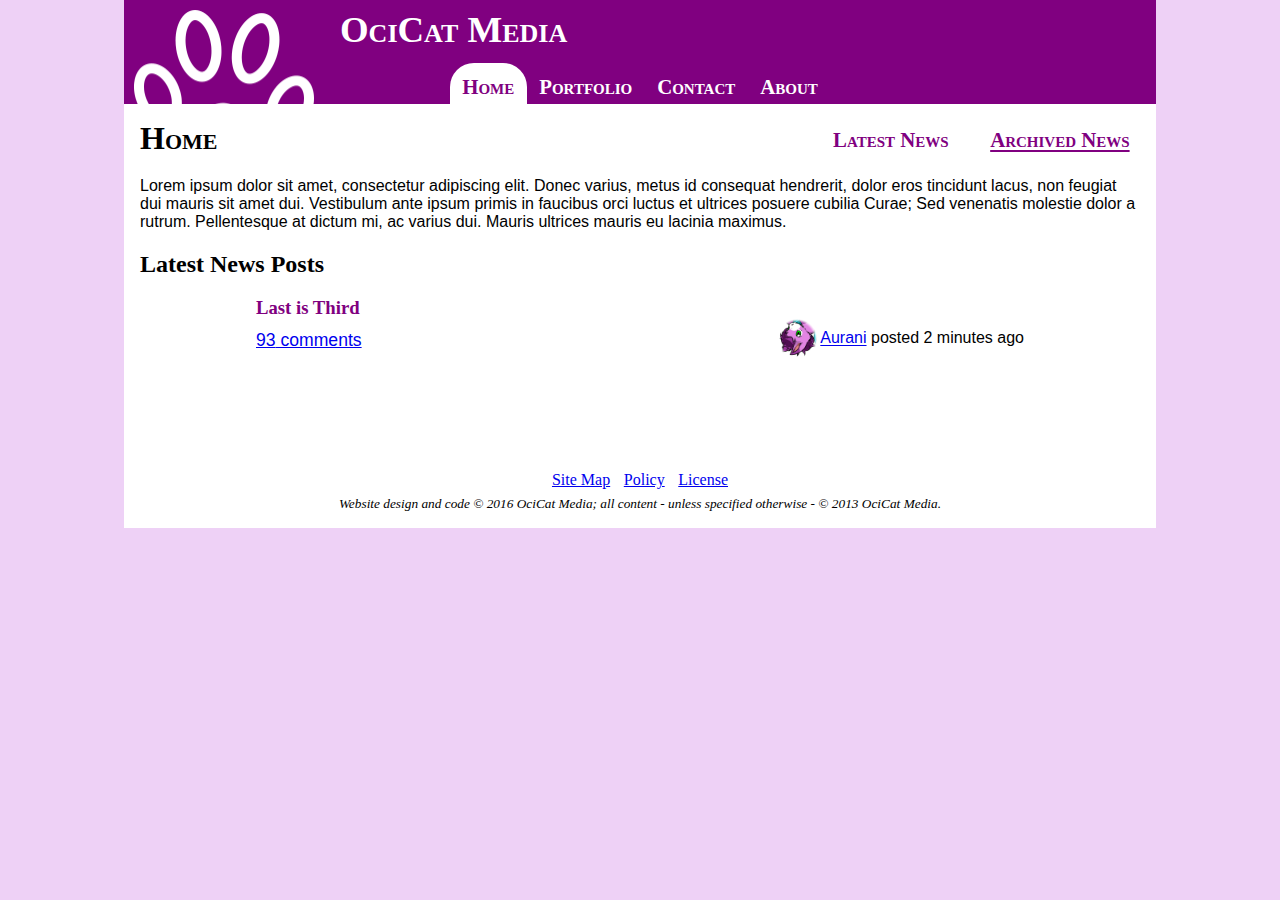
<file: contact.html>
<!DOCTYPE html>
<html lang="en-ca">
	<head>
		<meta charset="utf-8">
		<meta name="application-name" content="OciCat Media">
		<meta name="author" content="Matthew Moore">
		<meta name="keywords" content="OciCat Media, VALUE">
		<meta name="description" content="VALUE">




		<title>VALUE</title>
		
		<link href="http://ocicatmedia.github.io/asset/style.css" rel="stylesheet" type="text/css">
	</head>
	<body itemscope itemtype="http://schema.org/WebPage">
		<header>
			<h1>OciCat Media</h1>
			<nav>
				<h2 class="WCAG_hide">Site Navigation</h2>
				<ul><li class="active"><a href="http://ocicatmedia.github.io/index.html">Home</a></li><li><a href="http://ocicatmedia.github.io/portfolio.html">Portfolio</a></li><li><a href="http://ocicatmedia.github.io/contact.html">Contact</a></li><li><a href="http://ocicatmedia.github.io/about.html">About</a></li></ul>
			</nav>
		</header>

		<main>
			<header>
				<h1>Home</h1>
				<nav>
					<h2 class="WCAG_hide">Page Navigation</h2>
					<ul><li><a href="http://ocicatmedia.github.io/index.html#news">Latest News</a></li><li class="active"><a href="http://ocicatmedia.github.io/news/">Archived News</a></li></ul>
				</nav>
			</header>

			<div>Lorem ipsum dolor sit amet, consectetur adipiscing elit. Donec varius, metus id consequat hendrerit, dolor eros tincidunt lacus, non feugiat dui mauris sit amet dui. Vestibulum ante ipsum primis in faucibus orci luctus et ultrices posuere cubilia Curae; Sed venenatis molestie dolor a rutrum. Pellentesque at dictum mi, ac varius dui. Mauris ultrices mauris eu lacinia maximus.</div>

			<section id="news" itemscope itemtype="https://schema.org/Blog">
				<h2>Latest News Posts</h2>
				<article itemscope itemtype="https://schema.org/BlogPosting">
					<header>
						<h3 itemprop="headline name"><a href="http://ocicatmedia.github.io/news/3.html" itemprop="url mainentityofpage" rel="bookmark">Last is Third</a></h3>
						<meta itemprop="position" content="3" />
					</header>
					<div itemprop="text"></div>
					<footer>
						<a href="http://ocicatmedia.github.io/news/3.html#comment" itemprop="discussionurl">
							<span itemprop="commentcount">93</span> comments
						</a>
						<span itemprop="author" itemscope itemtype="https://schema.org/Person">
							<span itemprop="image" itemscope itemtype="http://schema.org/ImageObject">
								<img src="http://ocicatmedia.github.io/user/aurani/avatar.png" alt="" width="40" height="40" itemprop="url">
								<meta itemprop="width" content="200">
								<meta itemprop="height" content="200">
							</span>
							<span itemprop="name"><a href="http://ocicatmedia.github.io/user/aurani.html" itemprop="url" rel="author">Aurani</a></span> posted
						</span>
						<time datetime="2016-02-28T17:03Z" itemprop="datecreated datepublished">2 minutes ago</time>
						<meta itemprop="datemodified" content="2016-02-28T17:03Z" />
						<span itemprop="publisher" itemscope itemtype="http://schema.org/Organization">
							<meta itemprop="name" content="OciCat Media" />
							<span itemprop="logo" itemscope itemtype="http://schema.org/ImageObject">
								<meta itemprop="url" content="http://ocicatmedia.github.io/asset/logobkg.png" />
								<meta itemprop="width height" content="200" />
							</span>
						</span>
						<span itemprop="image" itemscope itemtype="http://schema.org/ImageObject">
							<meta itemprop="url" content="http://ocicatmedia.github.io/user/aurani/articledefault.png" />
							<meta itemprop="width" content="700" />
							<meta itemprop="height" content="200" />
						</span>
					</footer>
				</article>
			</section>
		</main>
		
		<footer>
			<nav>
				<ul>
					<li><a href="sitemap.html">Site Map</a></li>
					<li><a href="policy.html">Policy</a></li>
					<li><a href="license.html">License</a></li>
				</ul>
			</nav>
			<small>Website design and code &copy; 2016 OciCat Media; all content - unless specified otherwise - &copy; 2013 OciCat Media.</small>
		</footer>
	</body>
</html>
</file>
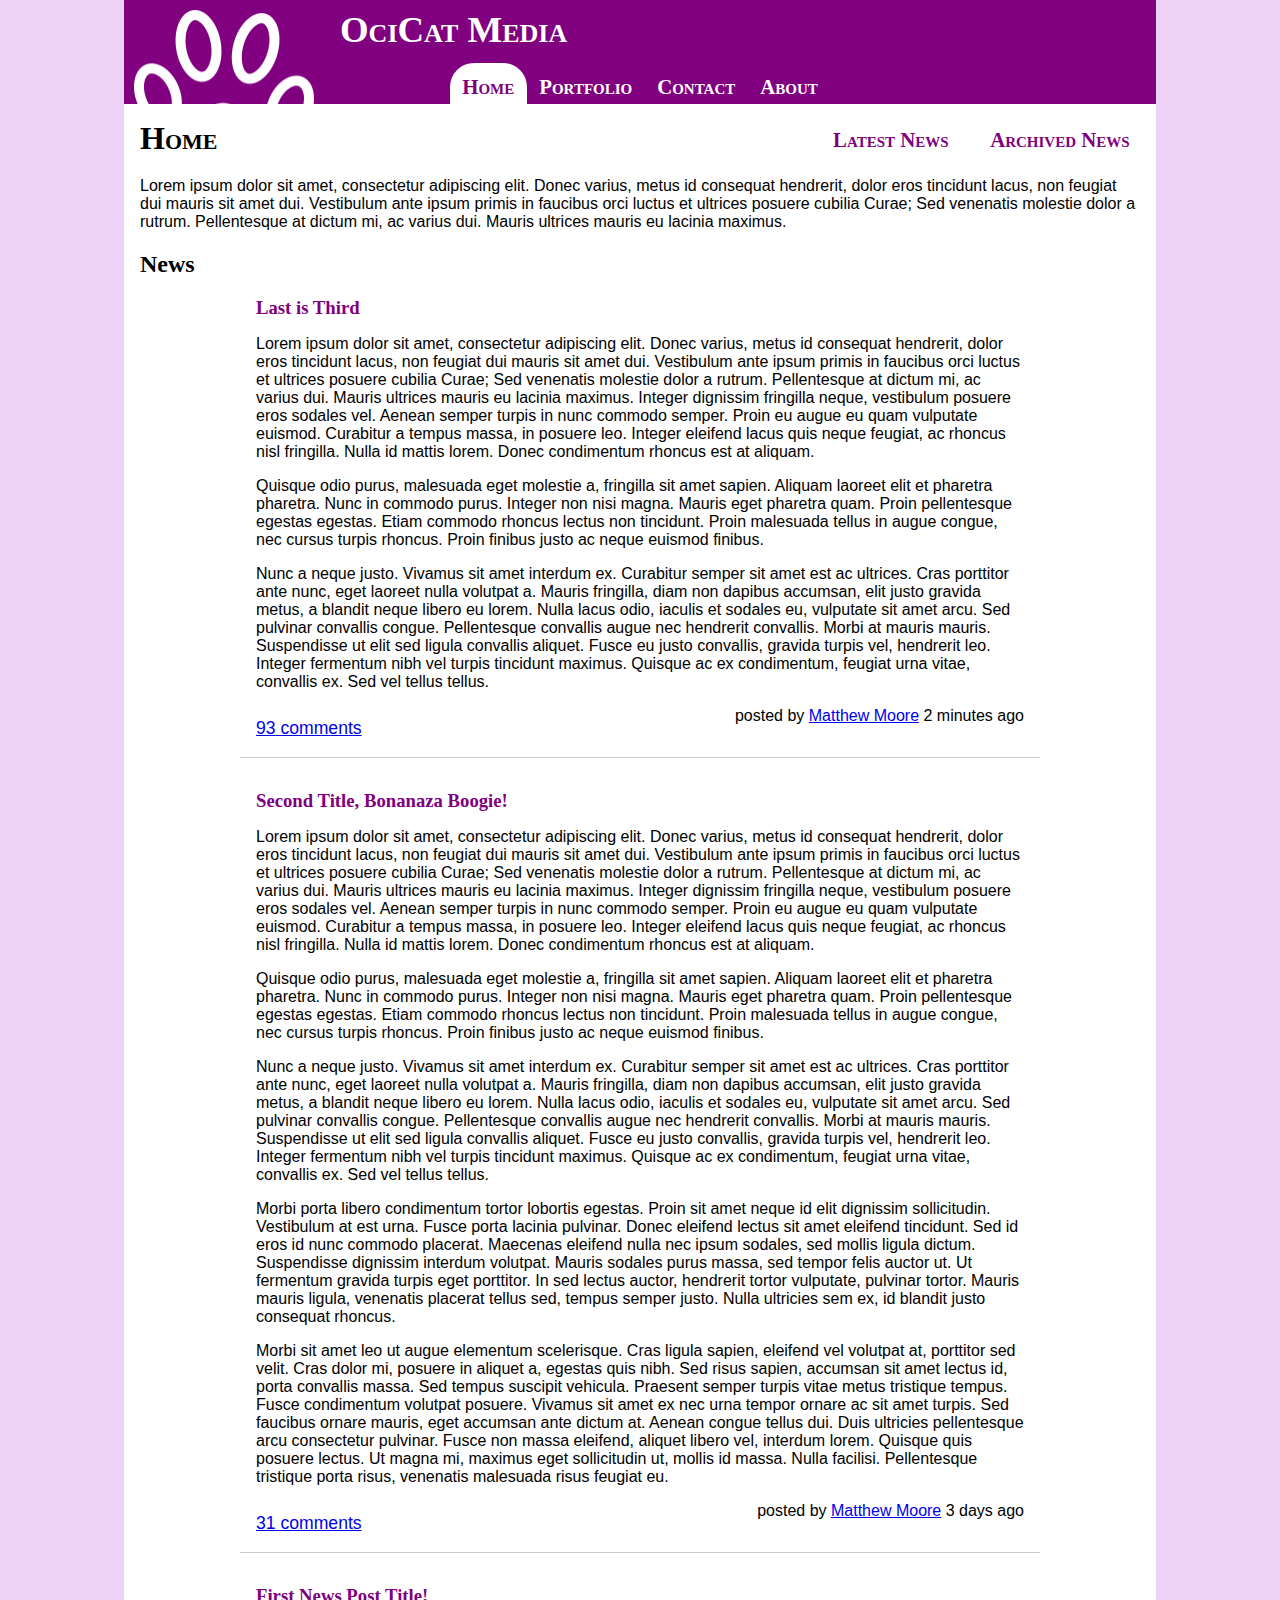
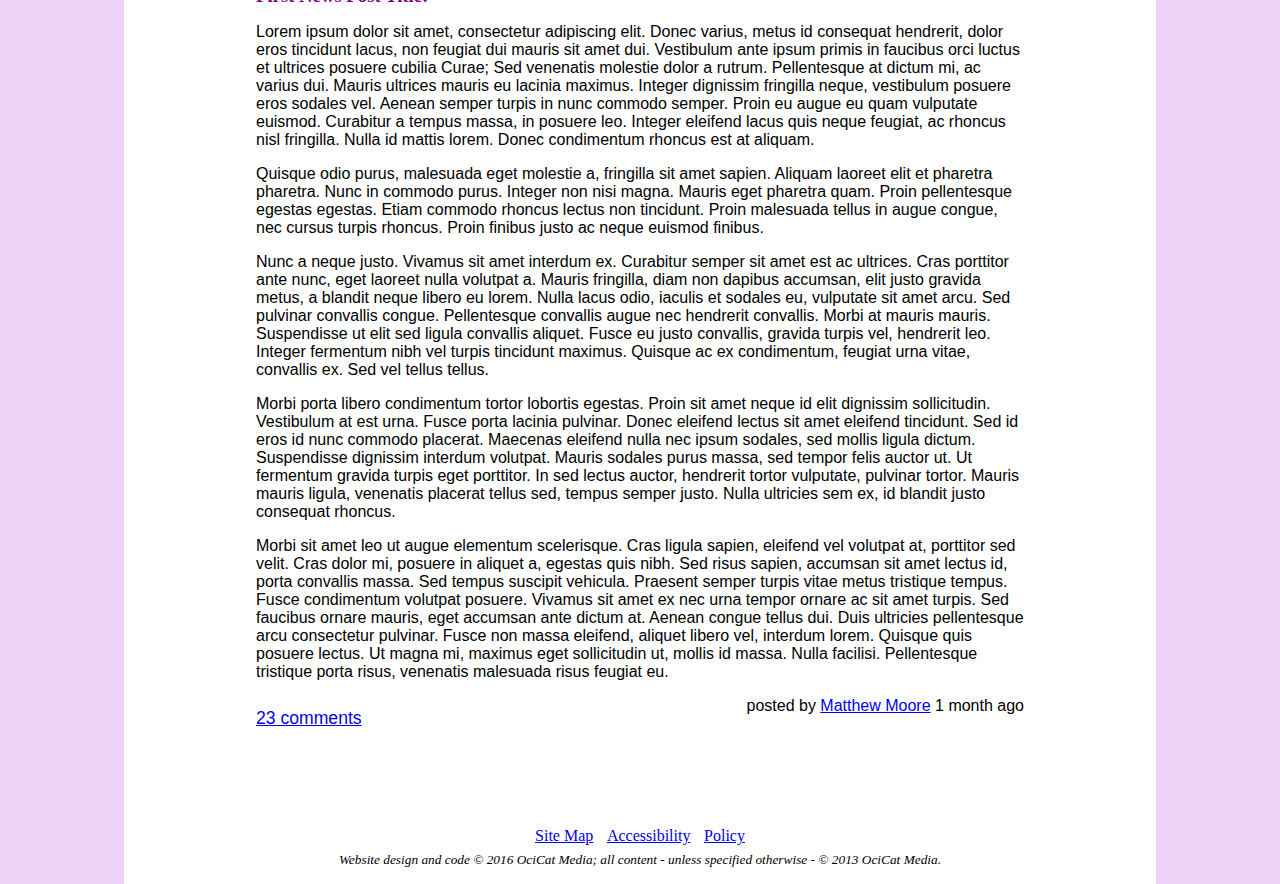
<file: oindex.html>
<!DOCTYPE html>
<html lang="en-ca">
	<head>
		<meta charset="utf-8">
		<meta name="application-name" content="OciCat Media">
		<meta name="author" content="Matthew Moore">
		<meta name="keywords" content="OciCat Media, Multimedia, Multi-media, Photography, Videography, Web Design, Web Development, Development, Coding">
		<meta name="description" content="The home page of OciCat Media. Check out the latest news here.">

		<title>OciCat Media</title>
		
		<link href="asset/style.css" rel="stylesheet" type="text/css">
	</head>
	<body>
		<header>
			<h1>OciCat Media</h1>
			<nav>
				<h2 class="WCAG_hide">Site Navigation</h2>
				<ul>
					<li class="active">
						<a href="index.html">Home</a>
					</li><li>
						<a href="portfolio.html">Portfolio</a>
					</li><li>
						<a href="contact.html">Contact</a>
					</li><li>
						<a href="about.html">About</a>
					</li>
				</ul>
			</nav>
		</header>
		<main>
			<header>
				<h1>Home</h1>
				<nav>
					<h2 class="WCAG_hide">Page Navigation</h2>
					<ul>
						<li>
							<a href="index.html#news">Latest News</a>
						</li><li>
							<a href="#News">Archived News</a>
						</li>
					</ul>
				</nav>
			</header>
			
			<div>Lorem ipsum dolor sit amet, consectetur adipiscing elit. Donec varius, metus id consequat hendrerit, dolor eros tincidunt lacus, non feugiat dui mauris sit amet dui. Vestibulum ante ipsum primis in faucibus orci luctus et ultrices posuere cubilia Curae; Sed venenatis molestie dolor a rutrum. Pellentesque at dictum mi, ac varius dui. Mauris ultrices mauris eu lacinia maximus.</div>
						
			<section id="news">
				<h2><a name="news"/>News</h2>
				
				<article itemscope itemtype="https://schema.org/BlogPosting">
					<header>
						<h3 itemprop="name headline"><a href="news/3.html" itemprop="url sameas">Last is Third</a></h3>
						<meta itemprop="isfamilyfriendly" content="True" />
						<meta itemprop="position" content="3" />
					</header>
					<div itemprop="text">
						<p>Lorem ipsum dolor sit amet, consectetur adipiscing elit. Donec varius, metus id consequat hendrerit, dolor eros tincidunt lacus, non feugiat dui mauris sit amet dui. Vestibulum ante ipsum primis in faucibus orci luctus et ultrices posuere cubilia Curae; Sed venenatis molestie dolor a rutrum. Pellentesque at dictum mi, ac varius dui. Mauris ultrices mauris eu lacinia maximus. Integer dignissim fringilla neque, vestibulum posuere eros sodales vel. Aenean semper turpis in nunc commodo semper. Proin eu augue eu quam vulputate euismod. Curabitur a tempus massa, in posuere leo. Integer eleifend lacus quis neque feugiat, ac rhoncus nisl fringilla. Nulla id mattis lorem. Donec condimentum rhoncus est at aliquam.</p>
						<p>Quisque odio purus, malesuada eget molestie a, fringilla sit amet sapien. Aliquam laoreet elit et pharetra pharetra. Nunc in commodo purus. Integer non nisi magna. Mauris eget pharetra quam. Proin pellentesque egestas egestas. Etiam commodo rhoncus lectus non tincidunt. Proin malesuada tellus in augue congue, nec cursus turpis rhoncus. Proin finibus justo ac neque euismod finibus.</p>
						<p>Nunc a neque justo. Vivamus sit amet interdum ex. Curabitur semper sit amet est ac ultrices. Cras porttitor ante nunc, eget laoreet nulla volutpat a. Mauris fringilla, diam non dapibus accumsan, elit justo gravida metus, a blandit neque libero eu lorem. Nulla lacus odio, iaculis et sodales eu, vulputate sit amet arcu. Sed pulvinar convallis congue. Pellentesque convallis augue nec hendrerit convallis. Morbi at mauris mauris. Suspendisse ut elit sed ligula convallis aliquet. Fusce eu justo convallis, gravida turpis vel, hendrerit leo. Integer fermentum nibh vel turpis tincidunt maximus. Quisque ac ex condimentum, feugiat urna vitae, convallis ex. Sed vel tellus tellus.</p>
					</div>
					<footer>
						<a href="news_1.html#comment" itemprop="discussionurl">
							<span itemprop="commentcount">93</span> comments
						</a>
						posted by
						<span itemprop="author" itemscope itemtype="https://schema.org/Person">
							<span itemprop="name">
								<a href="http://user.ocicatmedia.com/matthewmoore.html" itemprop="url">Matthew Moore</a>
							</span>
						</span>
						<time datetime="2016-02-28T17:03Z" itemprop="datecreated datepublished">2 minutes ago</time>
					</footer>
				</article>

				<article itemscope itemtype="https://schema.org/BlogPosting">
					<header>
						<h3 itemprop="name headline"><a href="news/2.html" itemprop="url sameas">Second Title, Bonanaza Boogie!</a></h3>
						<meta itemprop="isfamilyfriendly" content="True" />
						<meta itemprop="position" content="2" />
					</header>
					<div itemprop="text">
						<p>Lorem ipsum dolor sit amet, consectetur adipiscing elit. Donec varius, metus id consequat hendrerit, dolor eros tincidunt lacus, non feugiat dui mauris sit amet dui. Vestibulum ante ipsum primis in faucibus orci luctus et ultrices posuere cubilia Curae; Sed venenatis molestie dolor a rutrum. Pellentesque at dictum mi, ac varius dui. Mauris ultrices mauris eu lacinia maximus. Integer dignissim fringilla neque, vestibulum posuere eros sodales vel. Aenean semper turpis in nunc commodo semper. Proin eu augue eu quam vulputate euismod. Curabitur a tempus massa, in posuere leo. Integer eleifend lacus quis neque feugiat, ac rhoncus nisl fringilla. Nulla id mattis lorem. Donec condimentum rhoncus est at aliquam.</p>
						<p>Quisque odio purus, malesuada eget molestie a, fringilla sit amet sapien. Aliquam laoreet elit et pharetra pharetra. Nunc in commodo purus. Integer non nisi magna. Mauris eget pharetra quam. Proin pellentesque egestas egestas. Etiam commodo rhoncus lectus non tincidunt. Proin malesuada tellus in augue congue, nec cursus turpis rhoncus. Proin finibus justo ac neque euismod finibus.</p>
						<p>Nunc a neque justo. Vivamus sit amet interdum ex. Curabitur semper sit amet est ac ultrices. Cras porttitor ante nunc, eget laoreet nulla volutpat a. Mauris fringilla, diam non dapibus accumsan, elit justo gravida metus, a blandit neque libero eu lorem. Nulla lacus odio, iaculis et sodales eu, vulputate sit amet arcu. Sed pulvinar convallis congue. Pellentesque convallis augue nec hendrerit convallis. Morbi at mauris mauris. Suspendisse ut elit sed ligula convallis aliquet. Fusce eu justo convallis, gravida turpis vel, hendrerit leo. Integer fermentum nibh vel turpis tincidunt maximus. Quisque ac ex condimentum, feugiat urna vitae, convallis ex. Sed vel tellus tellus.</p>
						<p>Morbi porta libero condimentum tortor lobortis egestas. Proin sit amet neque id elit dignissim sollicitudin. Vestibulum at est urna. Fusce porta lacinia pulvinar. Donec eleifend lectus sit amet eleifend tincidunt. Sed id eros id nunc commodo placerat. Maecenas eleifend nulla nec ipsum sodales, sed mollis ligula dictum. Suspendisse dignissim interdum volutpat. Mauris sodales purus massa, sed tempor felis auctor ut. Ut fermentum gravida turpis eget porttitor. In sed lectus auctor, hendrerit tortor vulputate, pulvinar tortor. Mauris mauris ligula, venenatis placerat tellus sed, tempus semper justo. Nulla ultricies sem ex, id blandit justo consequat rhoncus.</p>
						<p>Morbi sit amet leo ut augue elementum scelerisque. Cras ligula sapien, eleifend vel volutpat at, porttitor sed velit. Cras dolor mi, posuere in aliquet a, egestas quis nibh. Sed risus sapien, accumsan sit amet lectus id, porta convallis massa. Sed tempus suscipit vehicula. Praesent semper turpis vitae metus tristique tempus. Fusce condimentum volutpat posuere. Vivamus sit amet ex nec urna tempor ornare ac sit amet turpis. Sed faucibus ornare mauris, eget accumsan ante dictum at. Aenean congue tellus dui. Duis ultricies pellentesque arcu consectetur pulvinar. Fusce non massa eleifend, aliquet libero vel, interdum lorem. Quisque quis posuere lectus. Ut magna mi, maximus eget sollicitudin ut, mollis id massa. Nulla facilisi. Pellentesque tristique porta risus, venenatis malesuada risus feugiat eu.</p>
					</div>
					<footer>
						<a href="news_1.html#comment" itemprop="discussionurl">
							<span itemprop="commentcount">31</span> comments
						</a>
						posted by
						<span itemprop="author" itemscope itemtype="https://schema.org/Person">
							<span itemprop="name">
								<a href="http://user.ocicatmedia.com/matthewmoore.html" itemprop="url">Matthew Moore</a>
							</span>
						</span>
						<time datetime="2016-02-25T11:23Z" itemprop="datecreated datepublished">3 days ago</time>
					</footer>
				</article>

				<article itemscope itemtype="https://schema.org/BlogPosting">
					<header>
						<h3 itemprop="name headline"><a href="news/1.html" itemprop="url sameas">First News  Post Title!</a></h3>
						<meta itemprop="isfamilyfriendly" content="True" />
						<meta itemprop="position" content="1" />
					</header>
					<div itemprop="text">
						<p>Lorem ipsum dolor sit amet, consectetur adipiscing elit. Donec varius, metus id consequat hendrerit, dolor eros tincidunt lacus, non feugiat dui mauris sit amet dui. Vestibulum ante ipsum primis in faucibus orci luctus et ultrices posuere cubilia Curae; Sed venenatis molestie dolor a rutrum. Pellentesque at dictum mi, ac varius dui. Mauris ultrices mauris eu lacinia maximus. Integer dignissim fringilla neque, vestibulum posuere eros sodales vel. Aenean semper turpis in nunc commodo semper. Proin eu augue eu quam vulputate euismod. Curabitur a tempus massa, in posuere leo. Integer eleifend lacus quis neque feugiat, ac rhoncus nisl fringilla. Nulla id mattis lorem. Donec condimentum rhoncus est at aliquam.</p>
						<p>Quisque odio purus, malesuada eget molestie a, fringilla sit amet sapien. Aliquam laoreet elit et pharetra pharetra. Nunc in commodo purus. Integer non nisi magna. Mauris eget pharetra quam. Proin pellentesque egestas egestas. Etiam commodo rhoncus lectus non tincidunt. Proin malesuada tellus in augue congue, nec cursus turpis rhoncus. Proin finibus justo ac neque euismod finibus.</p>
						<p>Nunc a neque justo. Vivamus sit amet interdum ex. Curabitur semper sit amet est ac ultrices. Cras porttitor ante nunc, eget laoreet nulla volutpat a. Mauris fringilla, diam non dapibus accumsan, elit justo gravida metus, a blandit neque libero eu lorem. Nulla lacus odio, iaculis et sodales eu, vulputate sit amet arcu. Sed pulvinar convallis congue. Pellentesque convallis augue nec hendrerit convallis. Morbi at mauris mauris. Suspendisse ut elit sed ligula convallis aliquet. Fusce eu justo convallis, gravida turpis vel, hendrerit leo. Integer fermentum nibh vel turpis tincidunt maximus. Quisque ac ex condimentum, feugiat urna vitae, convallis ex. Sed vel tellus tellus.</p>
						<p>Morbi porta libero condimentum tortor lobortis egestas. Proin sit amet neque id elit dignissim sollicitudin. Vestibulum at est urna. Fusce porta lacinia pulvinar. Donec eleifend lectus sit amet eleifend tincidunt. Sed id eros id nunc commodo placerat. Maecenas eleifend nulla nec ipsum sodales, sed mollis ligula dictum. Suspendisse dignissim interdum volutpat. Mauris sodales purus massa, sed tempor felis auctor ut. Ut fermentum gravida turpis eget porttitor. In sed lectus auctor, hendrerit tortor vulputate, pulvinar tortor. Mauris mauris ligula, venenatis placerat tellus sed, tempus semper justo. Nulla ultricies sem ex, id blandit justo consequat rhoncus.</p>
						<p>Morbi sit amet leo ut augue elementum scelerisque. Cras ligula sapien, eleifend vel volutpat at, porttitor sed velit. Cras dolor mi, posuere in aliquet a, egestas quis nibh. Sed risus sapien, accumsan sit amet lectus id, porta convallis massa. Sed tempus suscipit vehicula. Praesent semper turpis vitae metus tristique tempus. Fusce condimentum volutpat posuere. Vivamus sit amet ex nec urna tempor ornare ac sit amet turpis. Sed faucibus ornare mauris, eget accumsan ante dictum at. Aenean congue tellus dui. Duis ultricies pellentesque arcu consectetur pulvinar. Fusce non massa eleifend, aliquet libero vel, interdum lorem. Quisque quis posuere lectus. Ut magna mi, maximus eget sollicitudin ut, mollis id massa. Nulla facilisi. Pellentesque tristique porta risus, venenatis malesuada risus feugiat eu.</p>
					</div>
					<footer>
						<a href="news_1.html#comment" itemprop="discussionurl">
							<span itemprop="commentcount">23</span> comments
						</a>
						posted by
						<span itemprop="author" itemscope itemtype="https://schema.org/Person">
							<span itemprop="name">
								<a href="http://user.ocicatmedia.com/matthewmoore.html" itemprop="url">Matthew Moore</a>
							</span>
						</span>
						<time datetime="2016-01-12T19:57Z" itemprop="datecreated datepublished">1 month ago</time>
					</footer>
				</article>
			</section>
		</main>
		<footer>
			<nav>
				<ul>
					<li><a href="sitemap.html">Site Map</a></li>
					<li><a href="accessibility.html">Accessibility</a></li>
					<li><a href="policy.html">Policy</a></li>
				</ul>
			</nav>
			<small>Website design and code &copy; 2016 OciCat Media; all content - unless specified otherwise - &copy; 2013 OciCat Media.</small>
		</footer>
	</body>
</html>
</file>
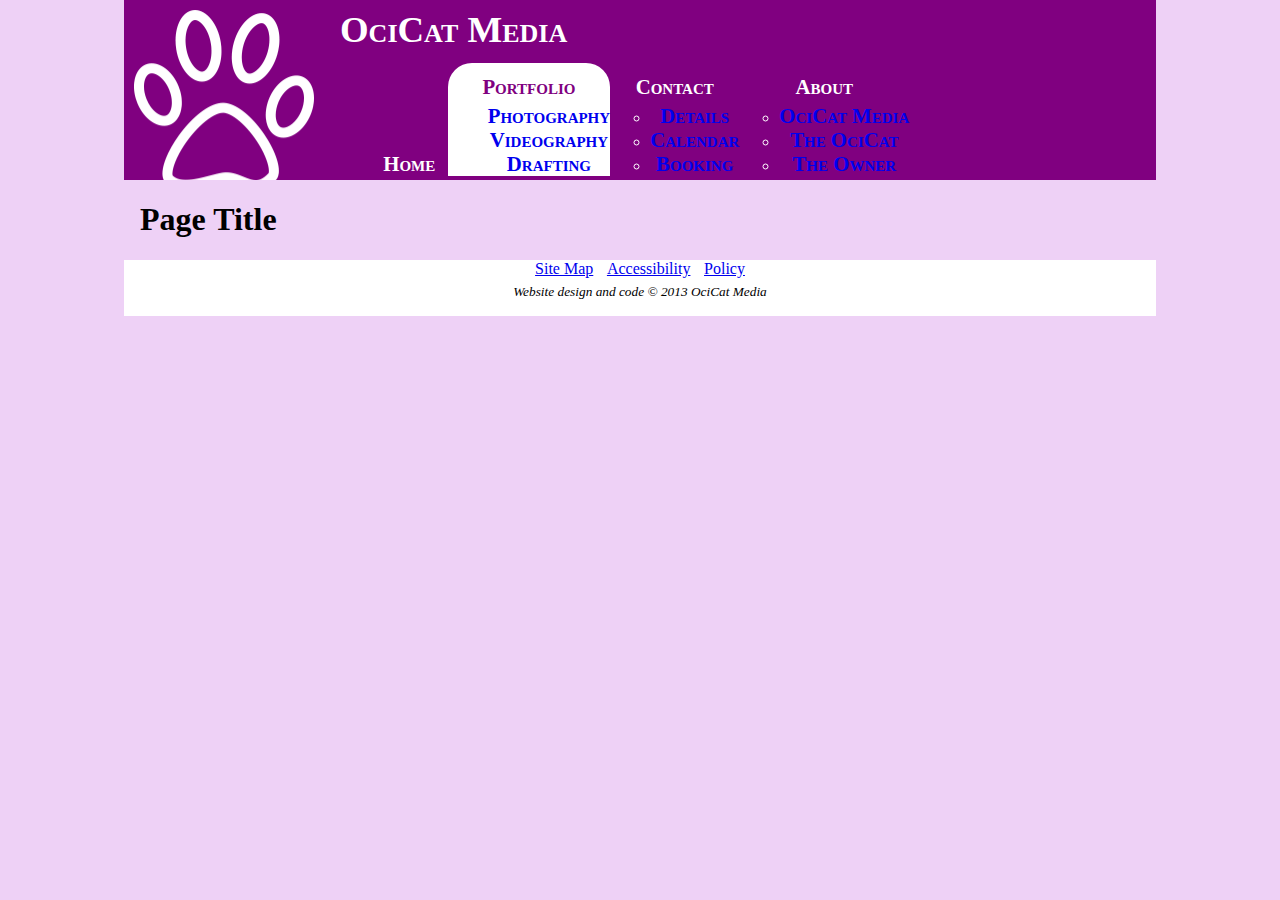
<file: template.html>
<!DOCTYPE html>
<html lang="en-ca">
	<head>
		<meta charset="utf-8">
		<meta name="application-name" content="OciCat Media">
		<meta name="author" content="Matthew Moore">
		<meta name="keywords" content="OciCat Media, Multimedia, Multi-media, Photography, Videography, Web Design, Web Development, Development, Coding">
		<meta name="description" content="VALUE">

		<title>OciCat Media</title>
		
		<link href="asset/style.css" rel="stylesheet" type="text/css">
	</head>
	<body>
		<header>
			<h1>OciCat Media</h1>
			<nav>
				<ul>
					<li><a href="index.html">Home</a>
					</li><li class="active">
						<a href="portfolio.html">Portfolio</a>
						<ul>
							<li><a href="portfolio_photography.html">Photography</a>
							</li><li><a href="portfolio_videography.html">Videography</a>
							</li><li><a href="portfolio_drafting.html">Drafting</a></li>
						</ul>
					</li><li>
						<a href="contact.html">Contact</a>
						<ul>
							<li><a href="contact_details.html">Details</a>
							</li><li><a href="contact_calendar.html">Calendar</a>
							</li><li><a href="contact_booking.html">Booking</a></li>
						</ul>
					</li><li>
						<a href="about.html">About</a>
						<ul>
							<li><a href="about_ocicatmedia.html">OciCat Media</a>
							</li><li><a href="about_ocicat.html">The OciCat</a>
							</li><li><a href="about_owner.html">The Owner</a></li>
						</ul>
					</li>
				</ul>
			</nav>
		</header>
		<section>
			<h1>Page Title</h1>
			
		</section>
		<footer>
			<nav>
				<ul>
					<li><a href="sitemap.html">Site Map</a></li>
					<li><a href="accessibility.html">Accessibility</a></li>
					<li><a href="policy.html">Policy</a></li>
				</ul>
			</nav>
			<small>Website design and code &copy; 2013 OciCat Media</small>
		</footer>
	</body>
</html>
</file>
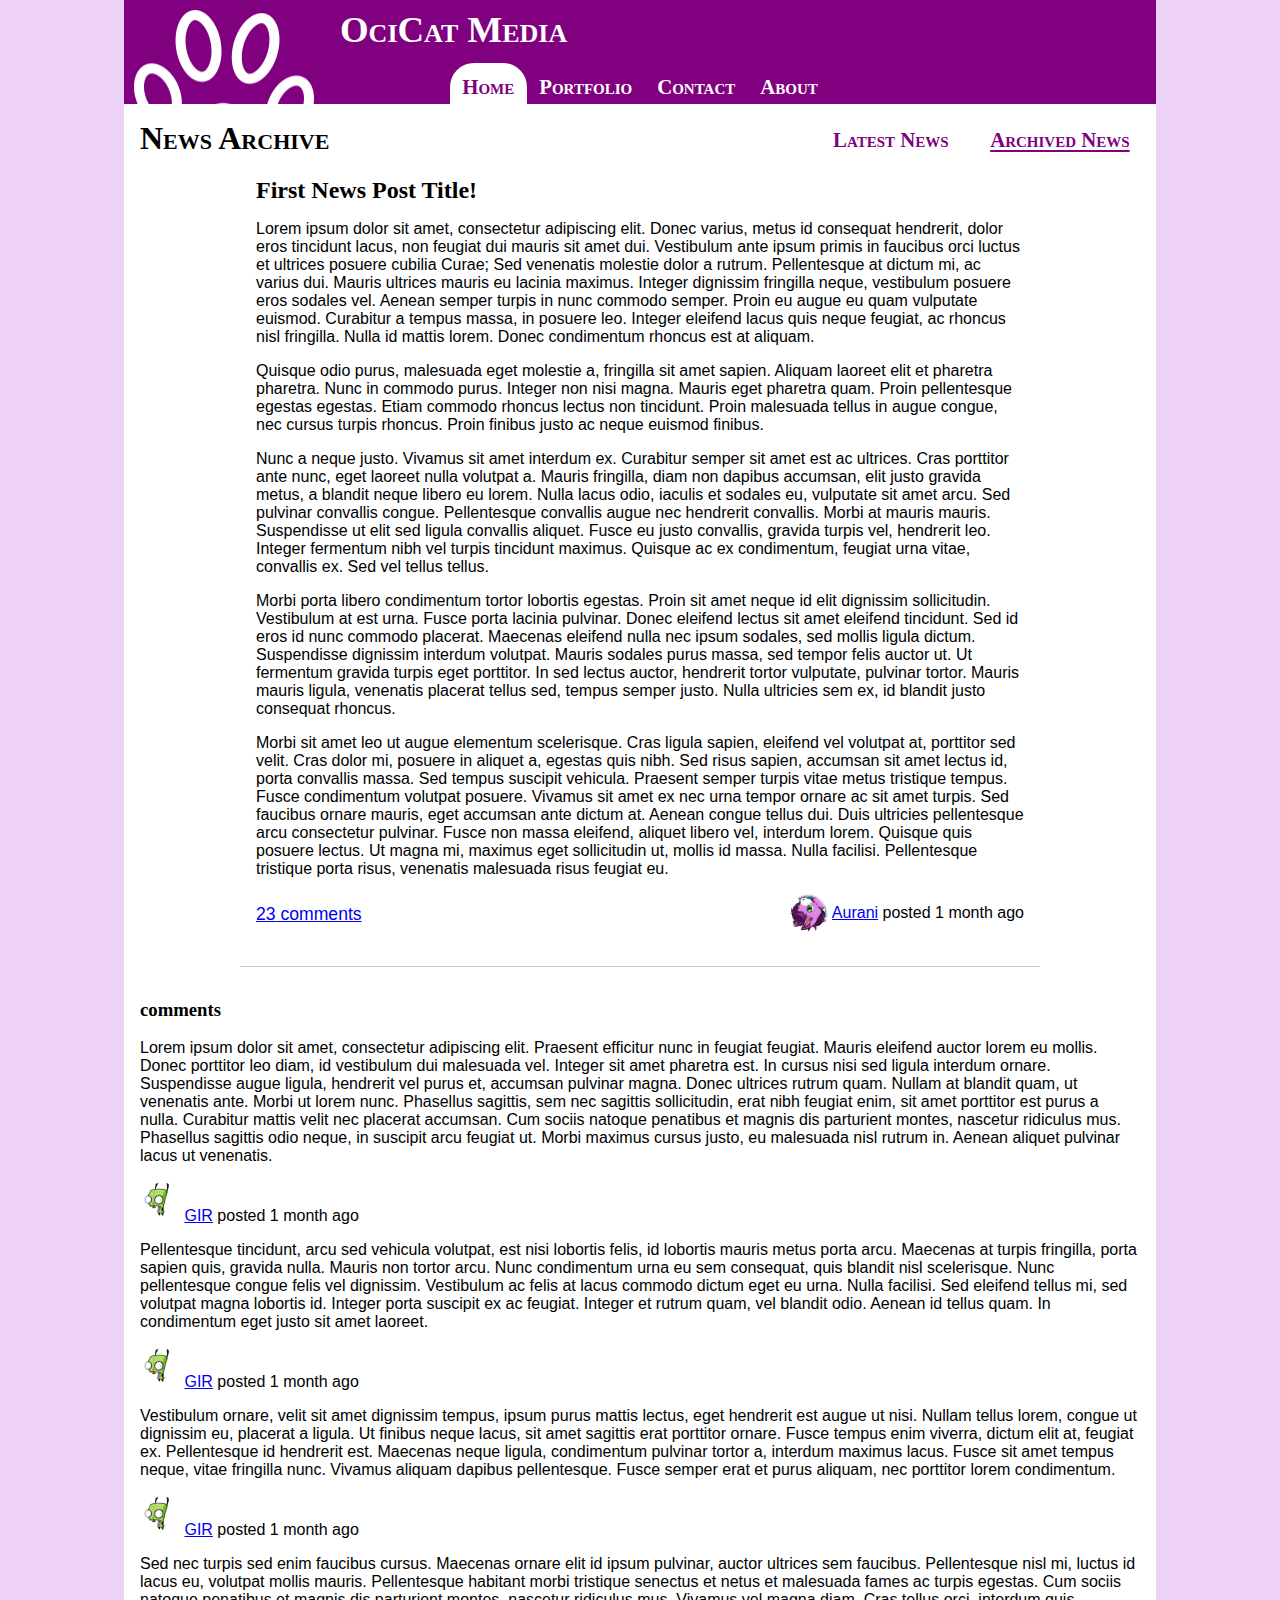
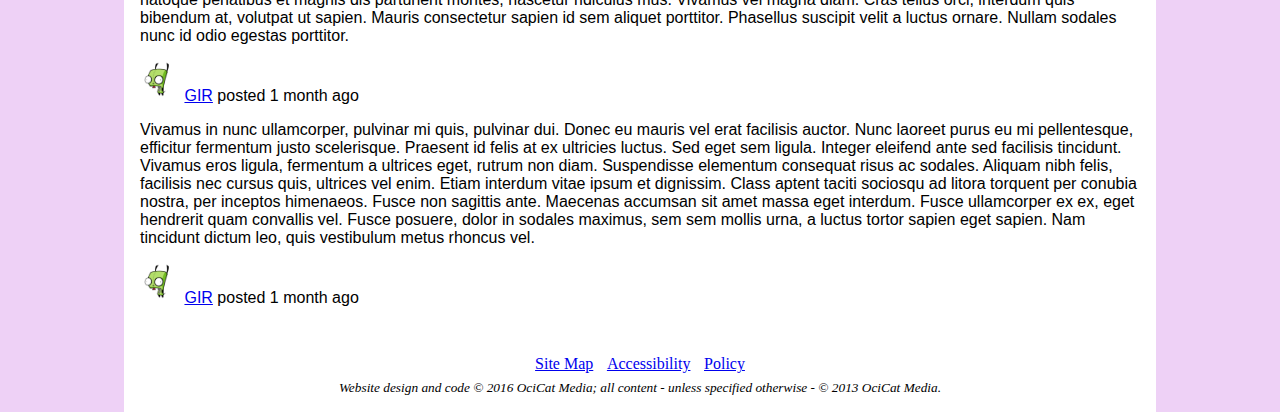
<file: news/1.html>
<!DOCTYPE html>
<html lang="en-ca">
	<head>
	
		<base href="http://ocicatmedia.github.io/">
		<base href="file:///D:/Documents/GitHub/ocicatmedia.com/">

		<meta charset="utf-8">
		<meta name="application-name" content="OciCat Media">
		<meta name="author" content="Matthew Moore">
		<meta name="keywords" content="OciCat Media, Multimedia, Multi-media, Photography, Videography, Web Design, Web Development, Development, Coding">
		<meta name="description" content="News posting #1 from OciCat Media: First News  Post Title!">
		
		<link rel="canonical" href="news/1.html" />
		<link rel="next" href="news/2.html" />

		<title>First News Post Title!</title>
		
		<link href="asset/style.css" rel="stylesheet" type="text/css">
	</head>
	<body itemscope itemtype="http://schema.org/WebPage">
		<header>
			<h1>OciCat Media</h1>
			<nav>
				<h2 class="WCAG_hide">Site Navigation</h2>
				<ul><li class="active"><a href="index.html">Home</a></li><li><a href="portfolio.html">Portfolio</a></li><li><a href="contact.html">Contact</a></li><li><a href="about.html">About</a></li></ul>
			</nav>
		</header>
		<main>
			<header>
				<h1>News Archive</h1>
				<nav>
					<h2 class="WCAG_hide">Page Navigation</h2>
					<ul><li><a href="index.html#news">Latest News</a></li><li class="active"><a href="news/">Archived News</a></li></ul>
				</nav>
			</header>

			<section id="news" itemscope itemtype="https://schema.org/BlogPosting" itemprop="mainentity">
				<article>
					<header>
						<h2 itemprop="headline name">First News Post Title!</h2>
						<meta itemprop="url mainentityofpage" content="news/1.html" />
						<meta itemprop="position" content="1" />
					</header>
					<div itemprop="text"><p>Lorem ipsum dolor sit amet, consectetur adipiscing elit. Donec varius, metus id consequat hendrerit, dolor eros tincidunt lacus, non feugiat dui mauris sit amet dui. Vestibulum ante ipsum primis in faucibus orci luctus et ultrices posuere cubilia Curae; Sed venenatis molestie dolor a rutrum. Pellentesque at dictum mi, ac varius dui. Mauris ultrices mauris eu lacinia maximus. Integer dignissim fringilla neque, vestibulum posuere eros sodales vel. Aenean semper turpis in nunc commodo semper. Proin eu augue eu quam vulputate euismod. Curabitur a tempus massa, in posuere leo. Integer eleifend lacus quis neque feugiat, ac rhoncus nisl fringilla. Nulla id mattis lorem. Donec condimentum rhoncus est at aliquam.</p><p>Quisque odio purus, malesuada eget molestie a, fringilla sit amet sapien. Aliquam laoreet elit et pharetra pharetra. Nunc in commodo purus. Integer non nisi magna. Mauris eget pharetra quam. Proin pellentesque egestas egestas. Etiam commodo rhoncus lectus non tincidunt. Proin malesuada tellus in augue congue, nec cursus turpis rhoncus. Proin finibus justo ac neque euismod finibus.</p><p>Nunc a neque justo. Vivamus sit amet interdum ex. Curabitur semper sit amet est ac ultrices. Cras porttitor ante nunc, eget laoreet nulla volutpat a. Mauris fringilla, diam non dapibus accumsan, elit justo gravida metus, a blandit neque libero eu lorem. Nulla lacus odio, iaculis et sodales eu, vulputate sit amet arcu. Sed pulvinar convallis congue. Pellentesque convallis augue nec hendrerit convallis. Morbi at mauris mauris. Suspendisse ut elit sed ligula convallis aliquet. Fusce eu justo convallis, gravida turpis vel, hendrerit leo. Integer fermentum nibh vel turpis tincidunt maximus. Quisque ac ex condimentum, feugiat urna vitae, convallis ex. Sed vel tellus tellus.</p><p>Morbi porta libero condimentum tortor lobortis egestas. Proin sit amet neque id elit dignissim sollicitudin. Vestibulum at est urna. Fusce porta lacinia pulvinar. Donec eleifend lectus sit amet eleifend tincidunt. Sed id eros id nunc commodo placerat. Maecenas eleifend nulla nec ipsum sodales, sed mollis ligula dictum. Suspendisse dignissim interdum volutpat. Mauris sodales purus massa, sed tempor felis auctor ut. Ut fermentum gravida turpis eget porttitor. In sed lectus auctor, hendrerit tortor vulputate, pulvinar tortor. Mauris mauris ligula, venenatis placerat tellus sed, tempus semper justo. Nulla ultricies sem ex, id blandit justo consequat rhoncus.</p><p>Morbi sit amet leo ut augue elementum scelerisque. Cras ligula sapien, eleifend vel volutpat at, porttitor sed velit. Cras dolor mi, posuere in aliquet a, egestas quis nibh. Sed risus sapien, accumsan sit amet lectus id, porta convallis massa. Sed tempus suscipit vehicula. Praesent semper turpis vitae metus tristique tempus. Fusce condimentum volutpat posuere. Vivamus sit amet ex nec urna tempor ornare ac sit amet turpis. Sed faucibus ornare mauris, eget accumsan ante dictum at. Aenean congue tellus dui. Duis ultricies pellentesque arcu consectetur pulvinar. Fusce non massa eleifend, aliquet libero vel, interdum lorem. Quisque quis posuere lectus. Ut magna mi, maximus eget sollicitudin ut, mollis id massa. Nulla facilisi. Pellentesque tristique porta risus, venenatis malesuada risus feugiat eu.</p></div>
					<footer>
						<a href="news/1.html#comment" itemprop="discussionurl">
							<span itemprop="commentcount">23</span> comments
						</a>
						<span itemprop="author" itemscope itemtype="https://schema.org/Person">
							<span itemprop="image" itemscope itemtype="http://schema.org/ImageObject">
								<img src="user/aurani/avatar.png" width="40" height="40" itemprop="url">
								<meta itemprop="width" content="200">
								<meta itemprop="height" content="200">
							</span>
							<span itemprop="name"><a href="user/aurani.html" itemprop="url" rel="author">Aurani</a></span> posted
						</span>
						<time datetime="2016-01-12T19:57Z" itemprop="datecreated datepublished">1 month ago</time>
						<meta itemprop="datemodified" content="2016-01-12T19:57Z" />
						<span itemprop="publisher" itemscope itemtype="http://schema.org/Organization">
							<meta itemprop="name" content="OciCat Media" />
							<span itemprop="logo" itemscope itemtype="http://schema.org/ImageObject">
								<meta itemprop="url" content="asset/logobkg.png" />
								<meta itemprop="width height" content="200" />
							</span>
						</span>
						<span itemprop="image" itemscope itemtype="http://schema.org/ImageObject">
							<meta itemprop="url" content="user/aurani/articledefault.png" />
							<meta itemprop="width" content="700" />
							<meta itemprop="height" content="200" />
						</span>
					</footer>
				</article>
				
				<section id="comment">
					<h3><a name="comment"></a>comments</h3>
					<article itemprop="comment" itemscope itemtype="https://schema.org/Comment">
						<meta itemprop="position" content="1" />
						<div itemprop="text">
							<p>Lorem ipsum dolor sit amet, consectetur adipiscing elit. Praesent efficitur nunc in feugiat feugiat. Mauris eleifend auctor lorem eu mollis. Donec porttitor leo diam, id vestibulum dui malesuada vel. Integer sit amet pharetra est. In cursus nisi sed ligula interdum ornare. Suspendisse augue ligula, hendrerit vel purus et, accumsan pulvinar magna. Donec ultrices rutrum quam. Nullam at blandit quam, ut venenatis ante. Morbi ut lorem nunc. Phasellus sagittis, sem nec sagittis sollicitudin, erat nibh feugiat enim, sit amet porttitor est purus a nulla. Curabitur mattis velit nec placerat accumsan. Cum sociis natoque penatibus et magnis dis parturient montes, nascetur ridiculus mus. Phasellus sagittis odio neque, in suscipit arcu feugiat ut. Morbi maximus cursus justo, eu malesuada nisl rutrum in. Aenean aliquet pulvinar lacus ut venenatis.</p>
						</div>
						<footer>
							<span itemprop="author" itemscope itemtype="https://schema.org/Person">
								<span itemprop="image" itemscope itemtype="http://schema.org/ImageObject">
									<img src="user/gir/avatar.png" width="40" height="40" itemprop="url">
									<meta itemprop="width" content="200"><meta itemprop="height" content="200">
								</span>
								<span itemprop="name"><a href="user/gir/" itemprop="url" rel="author">GIR</a></span> posted
							</span>
							<time datetime="2016-01-12T19:57Z" itemprop="datecreated datepublished datemodified">1 month ago</time>
						</footer>
					</article>

					<article itemprop="comment" itemscope itemtype="https://schema.org/Comment">
						<meta itemprop="position" content="2" />
						<div itemprop="text">
							<p>Pellentesque tincidunt, arcu sed vehicula volutpat, est nisi lobortis felis, id lobortis mauris metus porta arcu. Maecenas at turpis fringilla, porta sapien quis, gravida nulla. Mauris non tortor arcu. Nunc condimentum urna eu sem consequat, quis blandit nisl scelerisque. Nunc pellentesque congue felis vel dignissim. Vestibulum ac felis at lacus commodo dictum eget eu urna. Nulla facilisi. Sed eleifend tellus mi, sed volutpat magna lobortis id. Integer porta suscipit ex ac feugiat. Integer et rutrum quam, vel blandit odio. Aenean id tellus quam. In condimentum eget justo sit amet laoreet.</p>
						</div>
						<footer>
							<span itemprop="author" itemscope itemtype="https://schema.org/Person">
								<span itemprop="image" itemscope itemtype="http://schema.org/ImageObject">
									<img src="user/gir/avatar.png" width="40" height="40" itemprop="url">
									<meta itemprop="width" content="200"><meta itemprop="height" content="200">
								</span>
								<span itemprop="name"><a href="user/gir/" itemprop="url" rel="author">GIR</a></span> posted
							</span>
							<time datetime="2016-01-12T19:57Z" itemprop="datecreated datepublished datemodified">1 month ago</time>
						</footer>
					</article>

					<article itemprop="comment" itemscope itemtype="https://schema.org/Comment">
						<meta itemprop="position" content="3" />
						<div itemprop="text">
							<p>Vestibulum ornare, velit sit amet dignissim tempus, ipsum purus mattis lectus, eget hendrerit est augue ut nisi. Nullam tellus lorem, congue ut dignissim eu, placerat a ligula. Ut finibus neque lacus, sit amet sagittis erat porttitor ornare. Fusce tempus enim viverra, dictum elit at, feugiat ex. Pellentesque id hendrerit est. Maecenas neque ligula, condimentum pulvinar tortor a, interdum maximus lacus. Fusce sit amet tempus neque, vitae fringilla nunc. Vivamus aliquam dapibus pellentesque. Fusce semper erat et purus aliquam, nec porttitor lorem condimentum.</p>
						</div>
						<footer>
							<span itemprop="author" itemscope itemtype="https://schema.org/Person">
								<span itemprop="image" itemscope itemtype="http://schema.org/ImageObject">
									<img src="user/gir/avatar.png" width="40" height="40" itemprop="url">
									<meta itemprop="width" content="200"><meta itemprop="height" content="200">
								</span>
								<span itemprop="name"><a href="user/gir/" itemprop="url" rel="author">GIR</a></span> posted
							</span>
							<time datetime="2016-01-12T19:57Z" itemprop="datecreated datepublished datemodified">1 month ago</time>
						</footer>
					</article>

					<article itemprop="comment" itemscope itemtype="https://schema.org/Comment">
						<meta itemprop="position" content="4" />
						<div itemprop="text">
							<p>Sed nec turpis sed enim faucibus cursus. Maecenas ornare elit id ipsum pulvinar, auctor ultrices sem faucibus. Pellentesque nisl mi, luctus id lacus eu, volutpat mollis mauris. Pellentesque habitant morbi tristique senectus et netus et malesuada fames ac turpis egestas. Cum sociis natoque penatibus et magnis dis parturient montes, nascetur ridiculus mus. Vivamus vel magna diam. Cras tellus orci, interdum quis bibendum at, volutpat ut sapien. Mauris consectetur sapien id sem aliquet porttitor. Phasellus suscipit velit a luctus ornare. Nullam sodales nunc id odio egestas porttitor.</p>
						</div>
						<footer>
							<span itemprop="author" itemscope itemtype="https://schema.org/Person">
								<span itemprop="image" itemscope itemtype="http://schema.org/ImageObject">
									<img src="user/gir/avatar.png" width="40" height="40" itemprop="url">
									<meta itemprop="width" content="200"><meta itemprop="height" content="200">
								</span>
								<span itemprop="name"><a href="user/gir/" itemprop="url" rel="author">GIR</a></span> posted
							</span>
							<time datetime="2016-01-12T19:57Z" itemprop="datecreated datepublished datemodified">1 month ago</time>
						</footer>
					</article>

					<article itemprop="comment" itemscope itemtype="https://schema.org/Comment">
						<meta itemprop="position" content="5" />
						<div itemprop="text">
							<p>Vivamus in nunc ullamcorper, pulvinar mi quis, pulvinar dui. Donec eu mauris vel erat facilisis auctor. Nunc laoreet purus eu mi pellentesque, efficitur fermentum justo scelerisque. Praesent id felis at ex ultricies luctus. Sed eget sem ligula. Integer eleifend ante sed facilisis tincidunt. Vivamus eros ligula, fermentum a ultrices eget, rutrum non diam. Suspendisse elementum consequat risus ac sodales. Aliquam nibh felis, facilisis nec cursus quis, ultrices vel enim. Etiam interdum vitae ipsum et dignissim. Class aptent taciti sociosqu ad litora torquent per conubia nostra, per inceptos himenaeos. Fusce non sagittis ante. Maecenas accumsan sit amet massa eget interdum. Fusce ullamcorper ex ex, eget hendrerit quam convallis vel. Fusce posuere, dolor in sodales maximus, sem sem mollis urna, a luctus tortor sapien eget sapien. Nam tincidunt dictum leo, quis vestibulum metus rhoncus vel.</p>
						</div>
						<footer>
							<span itemprop="author" itemscope itemtype="https://schema.org/Person">
								<span itemprop="image" itemscope itemtype="http://schema.org/ImageObject">
									<img src="user/gir/avatar.png" width="40" height="40" itemprop="url">
									<meta itemprop="width" content="200"><meta itemprop="height" content="200">
								</span>
								<span itemprop="name"><a href="user/gir/" itemprop="url" rel="author">GIR</a></span> posted
							</span>
							<time datetime="2016-01-12T19:57Z" itemprop="datecreated datepublished datemodified">1 month ago</time>
						</footer>
					</article>
				</section>
			</section>
			
		</main>
		<footer>
			<nav>
				<ul>
					<li><a href="sitemap.html">Site Map</a></li>
					<li><a href="accessibility.html">Accessibility</a></li>
					<li><a href="policy.html">Policy</a></li>
				</ul>
			</nav>
			<small>Website design and code &copy; 2016 OciCat Media; all content - unless specified otherwise - &copy; 2013 OciCat Media.</small>
		</footer>
	</body>
</html>
</file>
<file: asset/style.css>
body {
	margin: 0;
	padding: 0;
	background-color: #DDD0D3;
	background-color: #D8BFD8;
	background-color: #F6C9CC;
	background-color: #EED1F6;
}

a:hover, a:focus {
	font-style: oblique;
}

.WCAG_hide, [aria-hidden="true"] {
	position: absolute !important;
	left: -99999px !important;
	top: auto !important;
}

body > main h1, body > main h2, body > main h3, body > main h4, body > main h5, body > main h6, nav {
	font-family: serif !important;
}

body > * {
	width: 80%;
	min-width: 800px;
	max-width: 1000px;
	margin: 0 auto;
	padding: 0 1em;
}

body > header {
	background: #800080 url(logo.png) no-repeat;
	color: #FFF;
	font-family: serif;
	font-variant: small-caps;
	padding-top: .5em;
}

body > main {
	background-color: #FFF;
	font-family: sans-serif;
	padding-top: 1em;
	padding-bottom: 3em;
}

body > footer {
	background-color: #FFF;
	text-align: center;
	padding-bottom: 1em;
}

/* ============================== */
/* ============================== */

body > header h1 {
	font-family: cursive, serif;
	font-size: 2.3em;
	margin: 0 200px;
}

body > header a {
	text-decoration: none;
	font-size: 1.3em;
	font-weight: bold;
	display: block;
}

body > header > nav {
	padding-top: .75em;
}

body > header > nav > ul {
	list-style-type: none;
	margin: 0;
	padding: 0;
	text-align: center;
}

body > header > nav > ul > li {
	display: inline-block;
}

body > header > nav > ul > li.active {
	background-color: #DDD0D3;
	background-color: #EED1F6;
	background-color: #FFFFFF;
	border-radius: 1.5em 1.5em 0 0;
}

body > header > nav > ul > li > a {
	color: #FFF;
	padding: .6em;
	padding-bottom: .2em;
}

body > header > nav > ul li.active > a {
	color: #800080;
}

/* ============================== */
/* ============================== */

body > main {
}

body > main > header {
	font-variant: small-caps;
	position: relative;
	margin-bottom: 1.25em;
}

body > main > header > * {
	display: inline-block;
}

body > main > header > h1 {
	font-size: 2em;
	margin: 0;
}

body > main > header > nav {
	position: absolute;
	right: 0;
	line-height: 2em;
	font-size: 1.3em;
	font-weight: bold;
}

body > main > header > nav > ul {
	list-style-type: none;
	margin: 0;
	padding: 0;
}

body > main > header > nav > ul > li {
	display: inline-block;
	padding: 0;
	padding-left: 1em;
	margin: 0;
}

body > main > header > nav > ul > li > a {
	color: #800080;
	text-decoration: none;
	padding: .5em;
}

body > main > header > nav > ul > li.active > a {
	text-decoration: underline;
}

/* ============================== */
/* ============================== */

body > footer > nav > ul {
	margin: 0px;
	padding: 0px;
	list-style-type: none;
}

body > footer > nav > ul > li {
	display: inline;
}

body > footer > nav > ul > li:after {
	content: ' ';
	font-weight: bold;
	margin: 0 .3em;
}

body > footer > nav > ul > li:last-child:after {
	display: none;
}

body > footer > small {
	display: block;
	margin-top: .5em;
	font-style: italic;
}

/* ============================== */
/* ============================== */

section#news {
}

section#news > h2 {
}

section#news > article {
	border-bottom: 1px ridge #CCC;
}

section#news > article, article#news {
	margin: 0 10%;
	padding: 1em;
	padding-top: 0;
	margin-bottom: 2em;
}

section#news > article > header > h2, article#news > header > h2 {
	margin-bottom: 0;
}





section#news > article > footer, article#news > footer {
	position: relative;
	text-align: right;
	padding-bottom: 1em;
}

section#news > article > footer > a, article#news > footer > a {
	position: absolute;
	top: calc((40px - 1.1em) / 2);
	left: 0;
	font-size: 1.1em;
}






section#news > article footer > span[itemprop="author"] img, article#news footer > span[itemprop="author"] img {
	vertical-align: middle;
}









article#news > aside {
	margin: 0 5%;
}

article#news > aside > article {
	padding-bottom: .4em;
	margin-bottom: 2em;
	border-bottom: 1px ridge #CCC;		
}

article#news > aside > article:last-child {
	padding-bottom: 0;
	margin-bottom: 0;
	border-bottom: none;		
}

article#news > aside > article > div {
	
}

article#news > aside > article > footer {
	text-align: right;
}

















article#news > footer {
	border-bottom: 1px ridge #CCC;
}






article#news {
}



article#news > header {
}

article#news > header > h2 {
}

article#news > header > div {
}



section#news article > footer > span  {
}

section#news > article > footer > time {
}




article#news > footer > a {
}

article#news > footer > a > span {
}

article#news > footer > span {
}

article#news > footer > span > span {
}

article#news > footer > span > span > img {
}

article#news > footer > span > span > a {
}

article#news > footer > time {
}

article#news > footer > span {
}

article#news > footer > span > span {
}

article#news > footer > span {
}

article#news > aside#comment {
}

article#news > aside#comment > h3 {
}

article#news > aside#comment > article {
}

article#news > aside#comment > article > h4 {
}

article#news > aside#comment > article > h4 > span {
}

article#news > aside#comment > article > div {
}

article#news > aside#comment > article > footer {
}

article#news > aside#comment > article > footer > span {
}

article#news > aside#comment > article > footer > span > span {
}

article#news > aside#comment > article > footer > span > span > img {
}

article#news > aside#comment > article > footer > span > span {
}

article#news > aside#comment > article > footer > time {
}
































section#news > article[itemtype="https://schema.org/BlogPosting"]:last-child {
	border-bottom: none;
}

section#news > article > header {
}

section#news > article > header > h3 {
	margin: 0;
}

section#news > article > header > h3 > a {
	text-decoration: none;
	color: #800080;
}

section#news > article > p {
}
</file>
